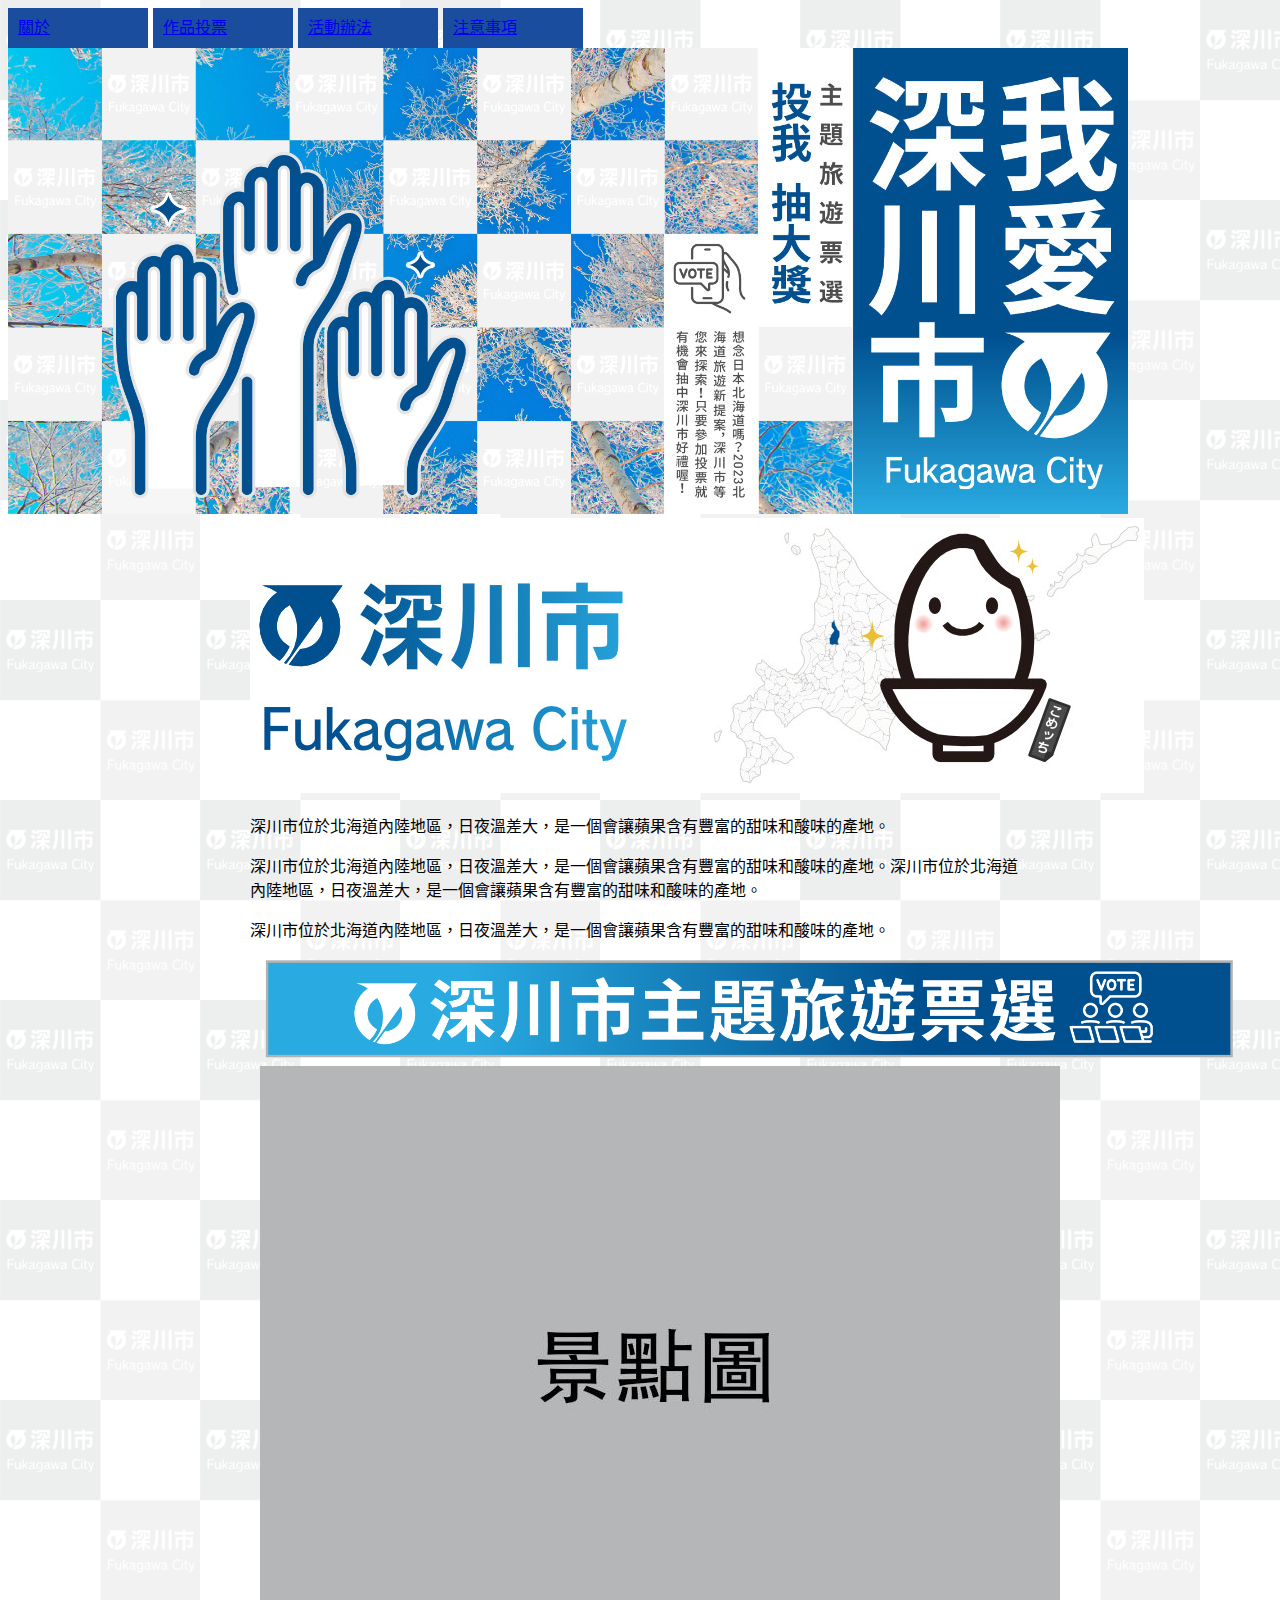
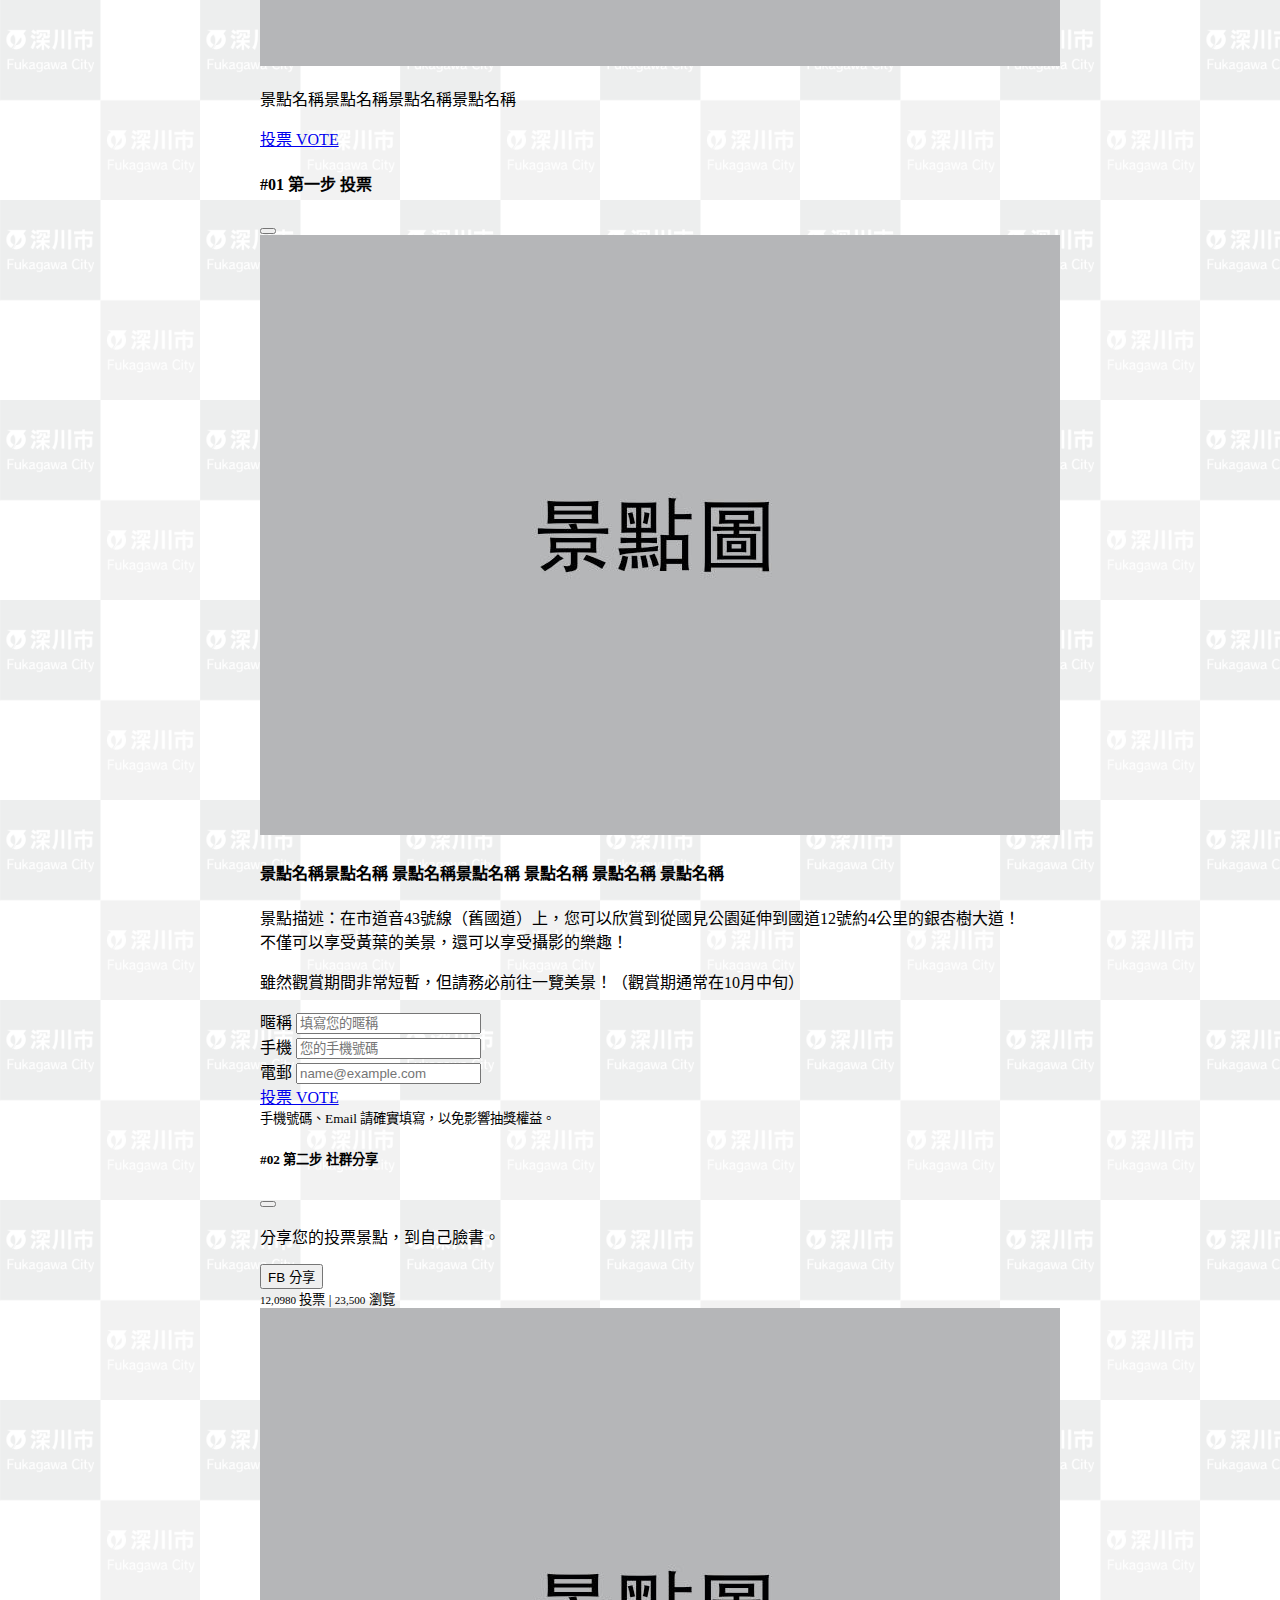
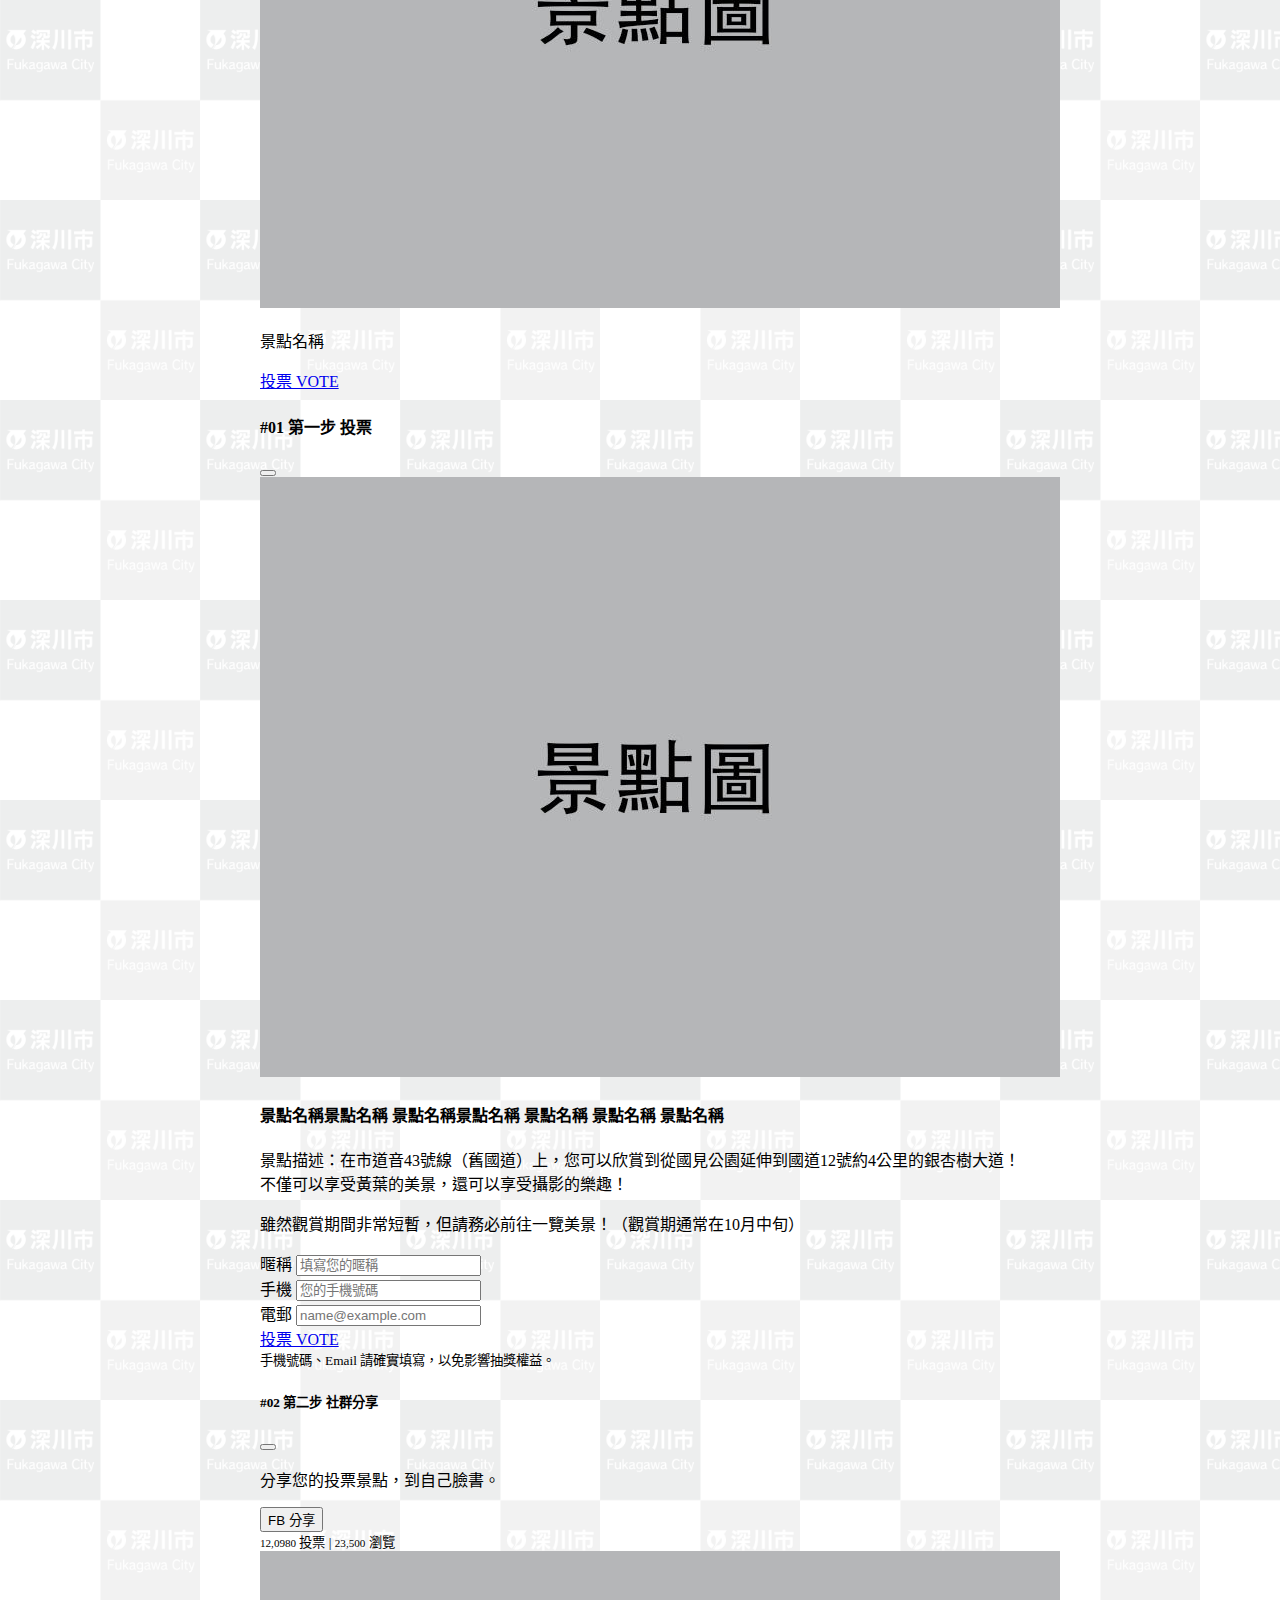
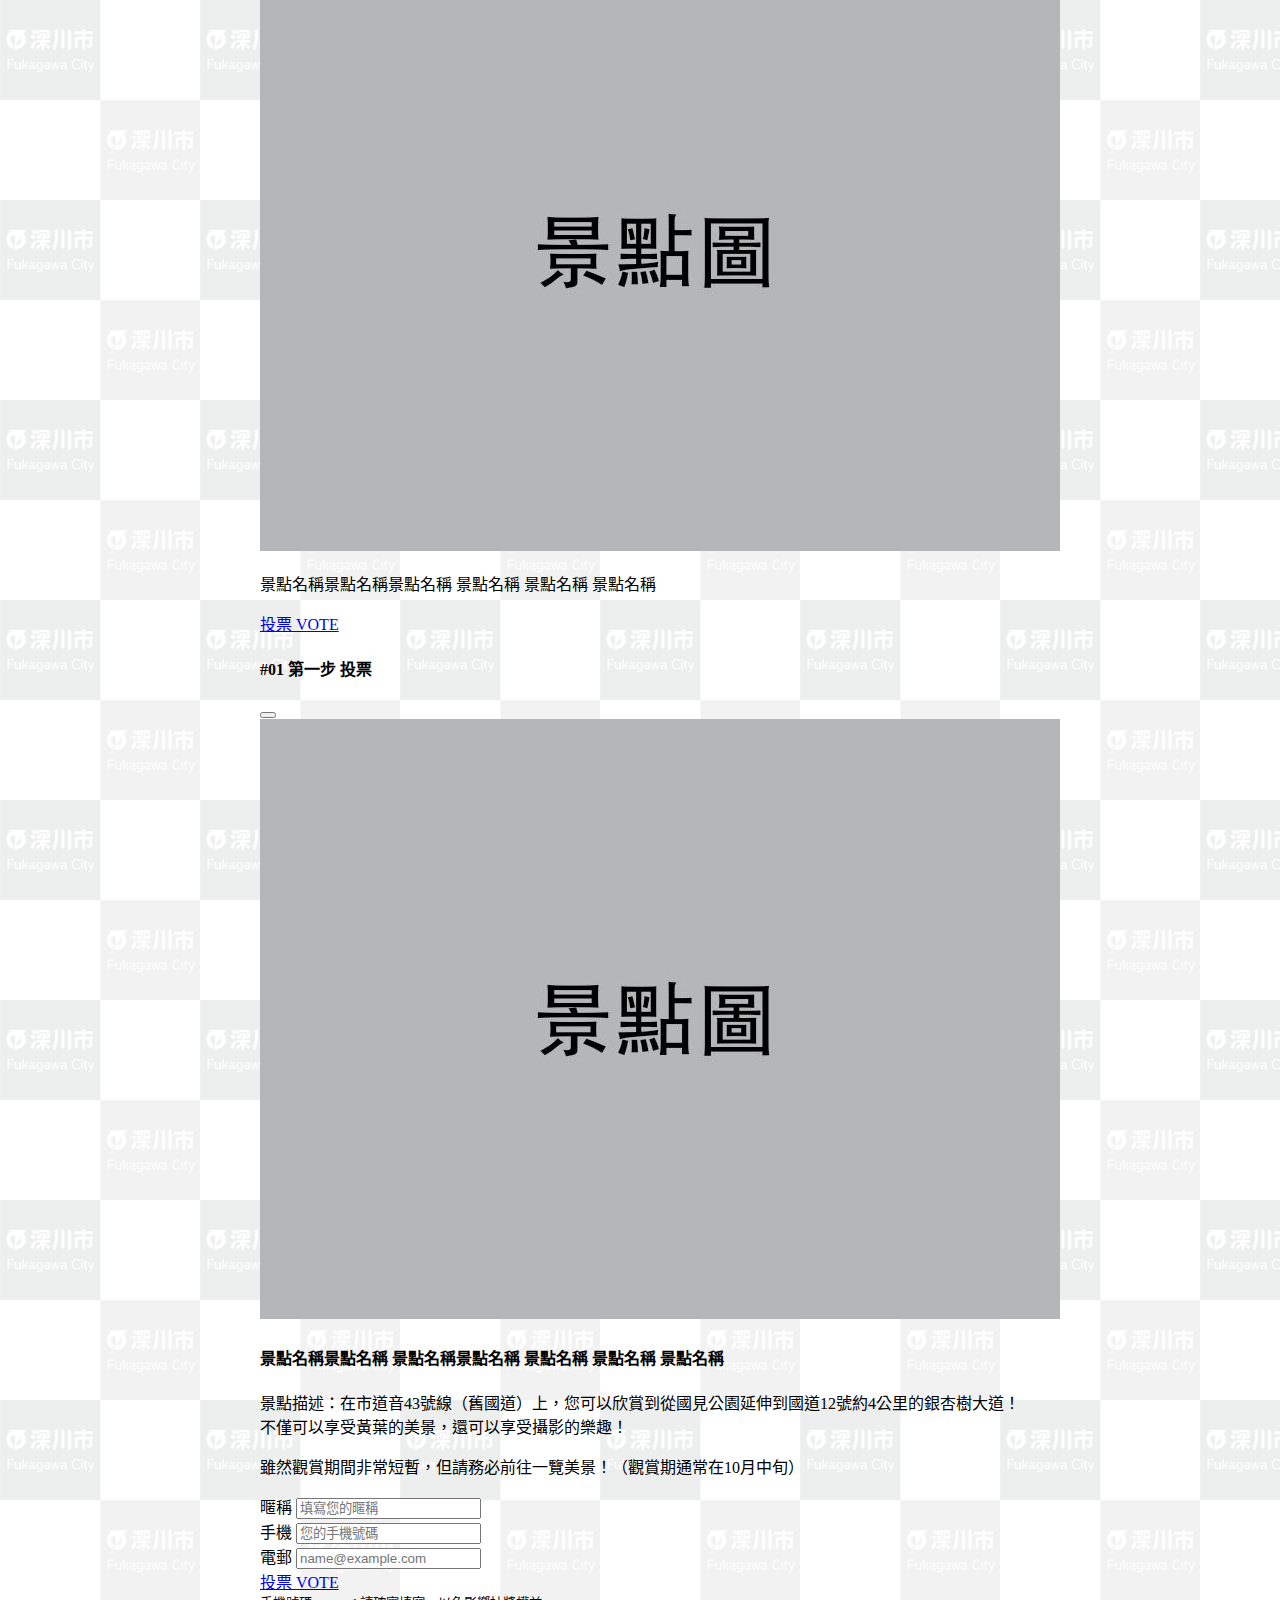
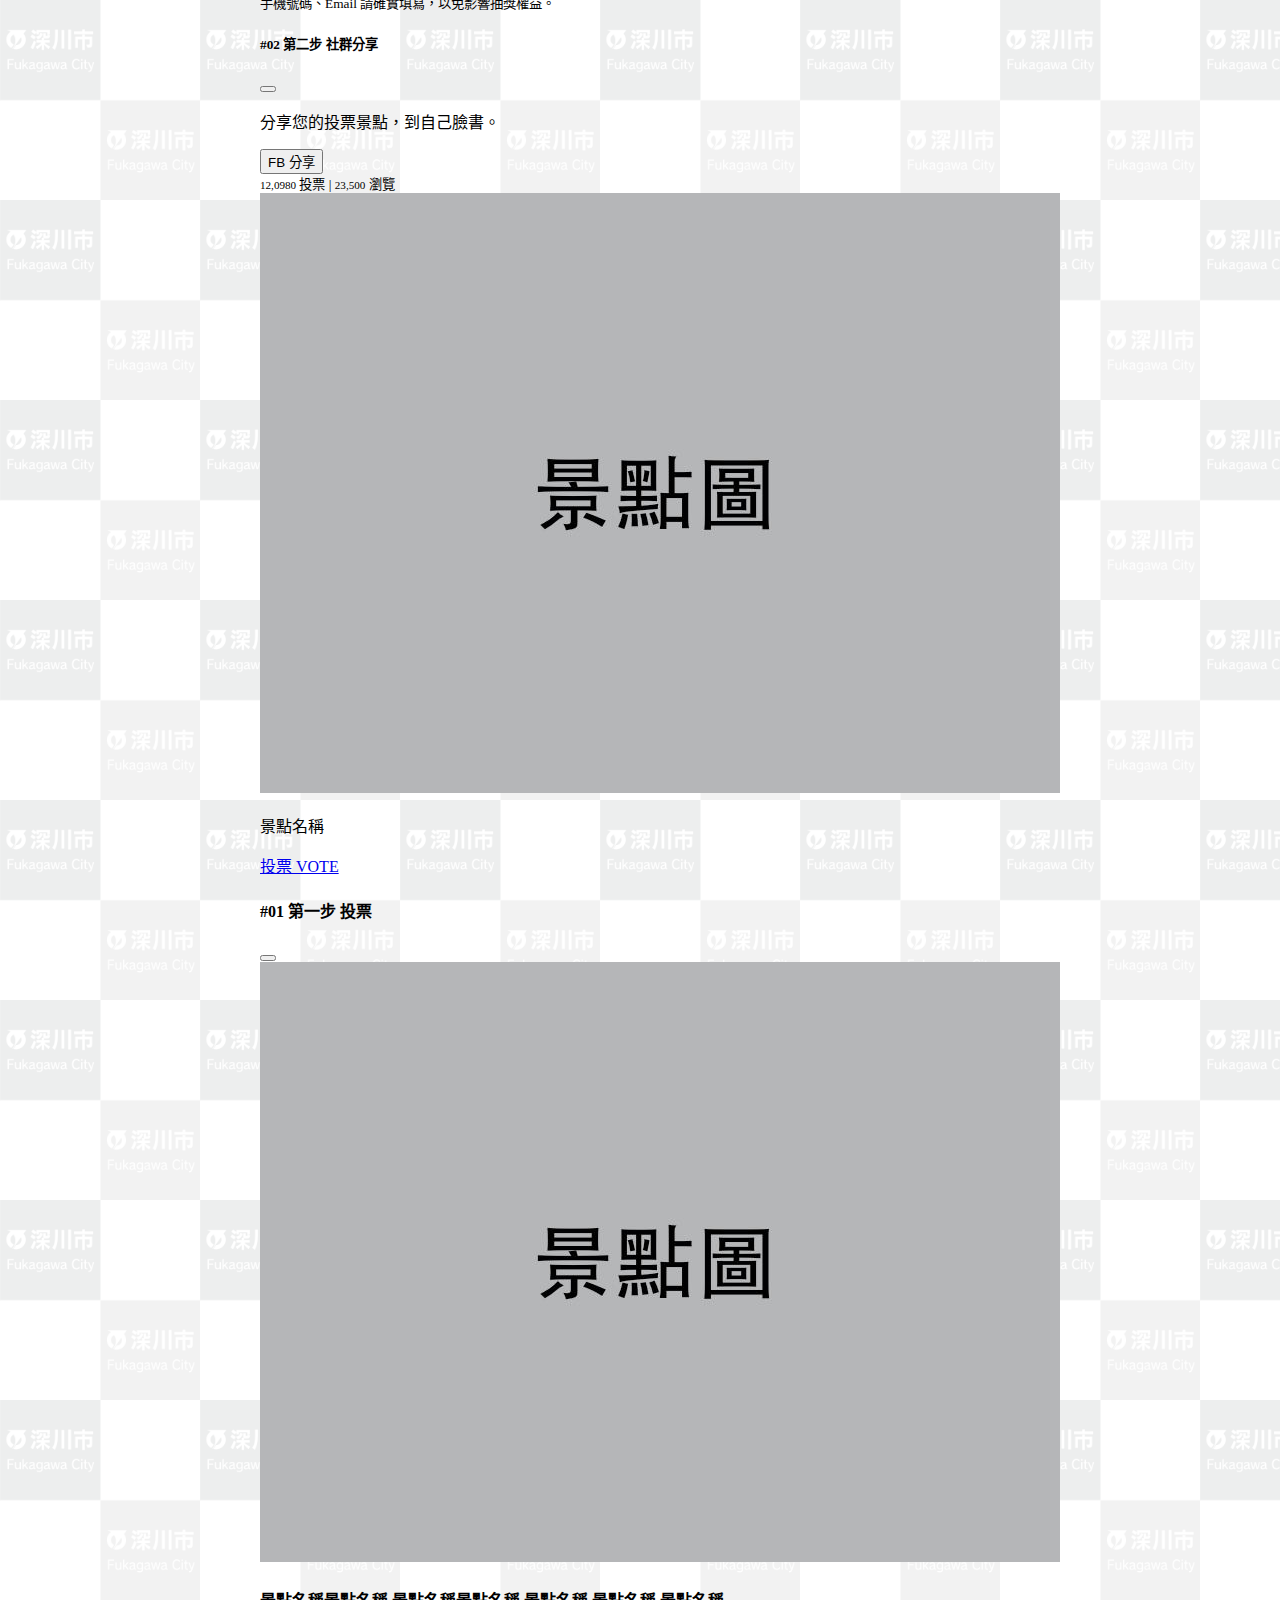
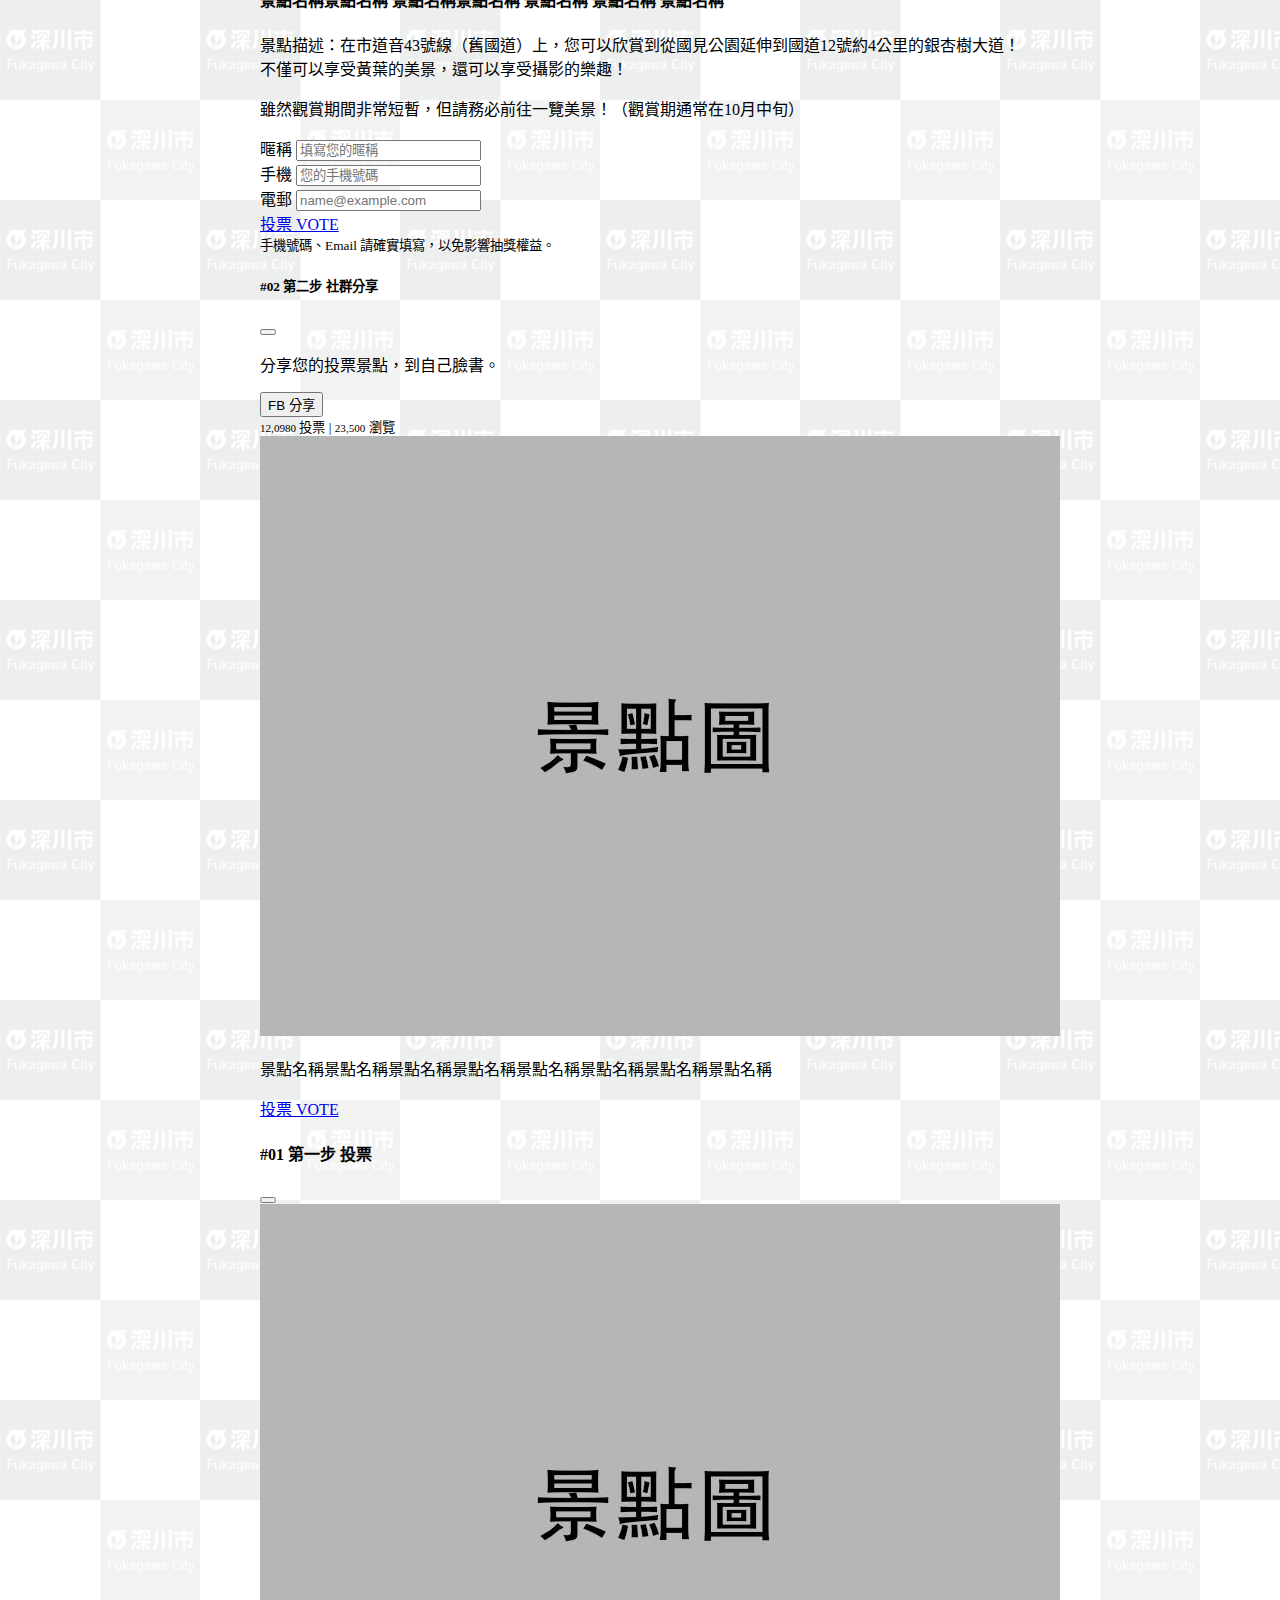
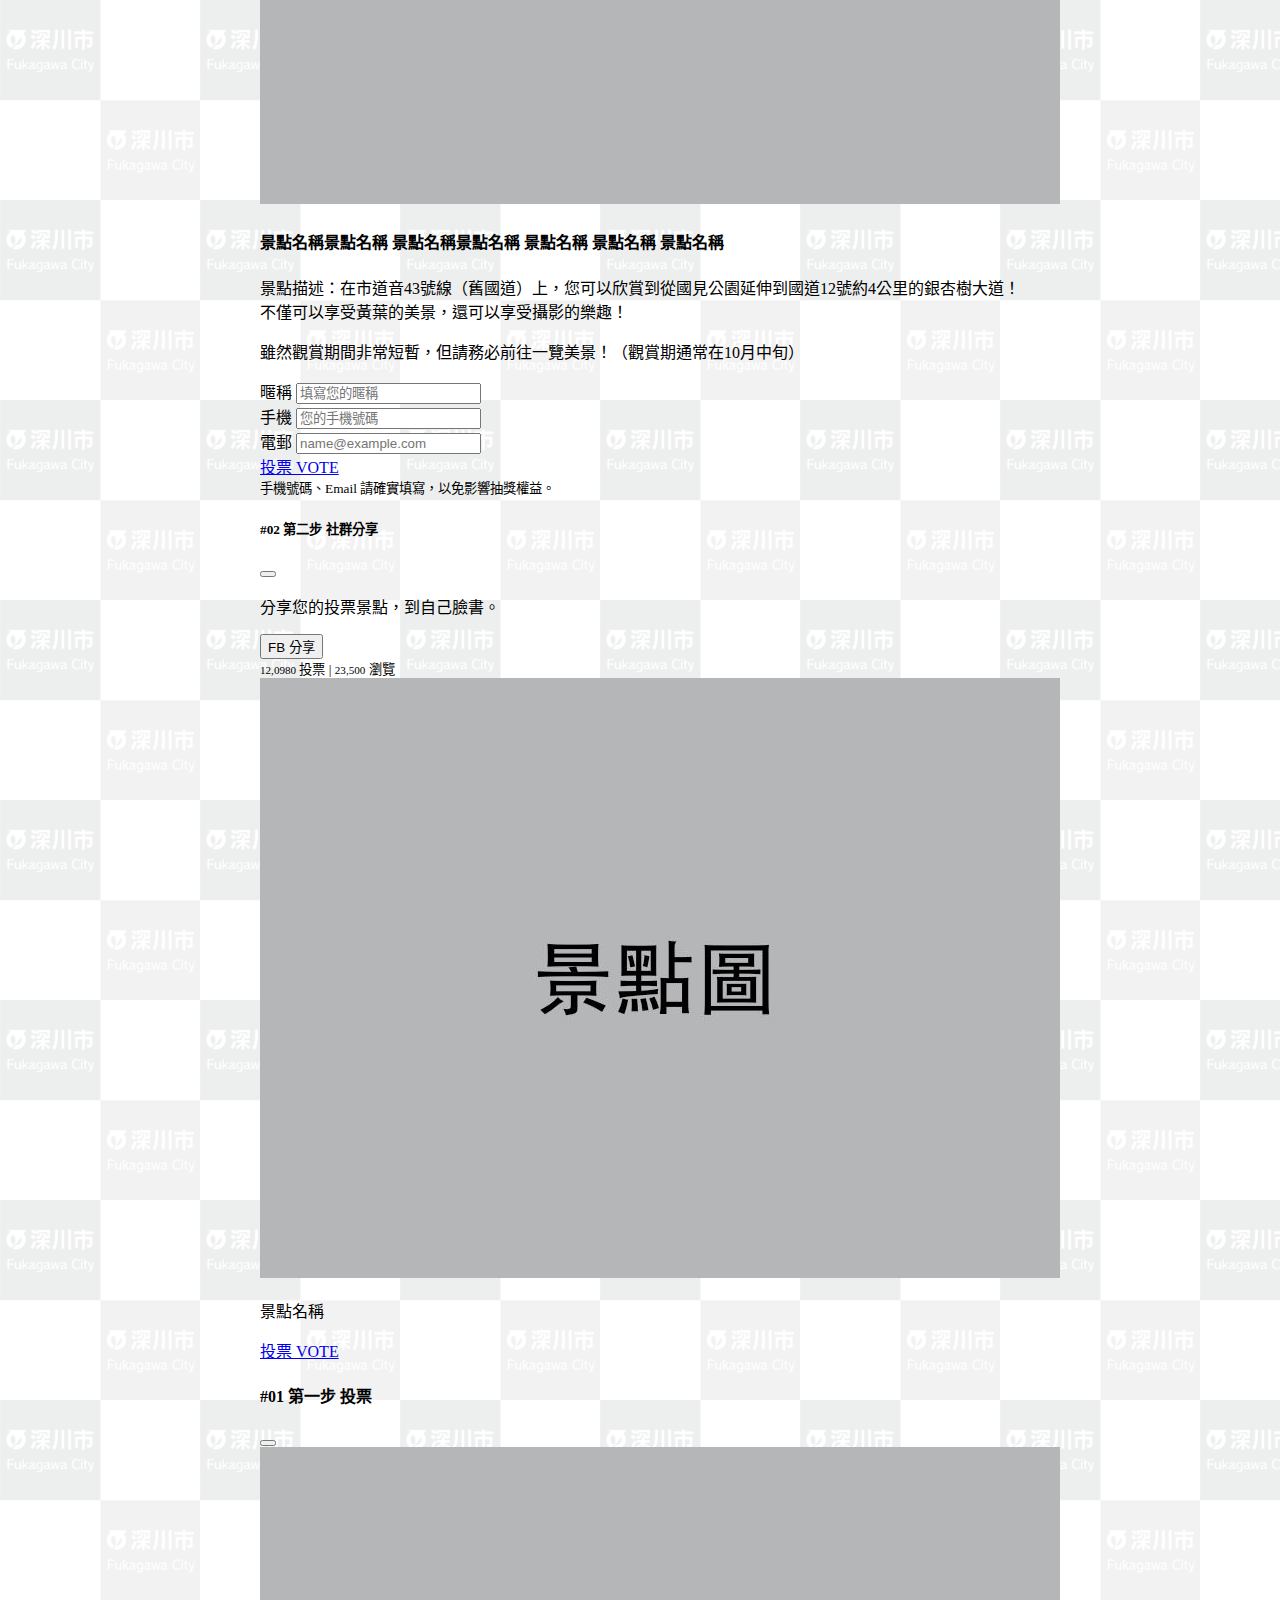
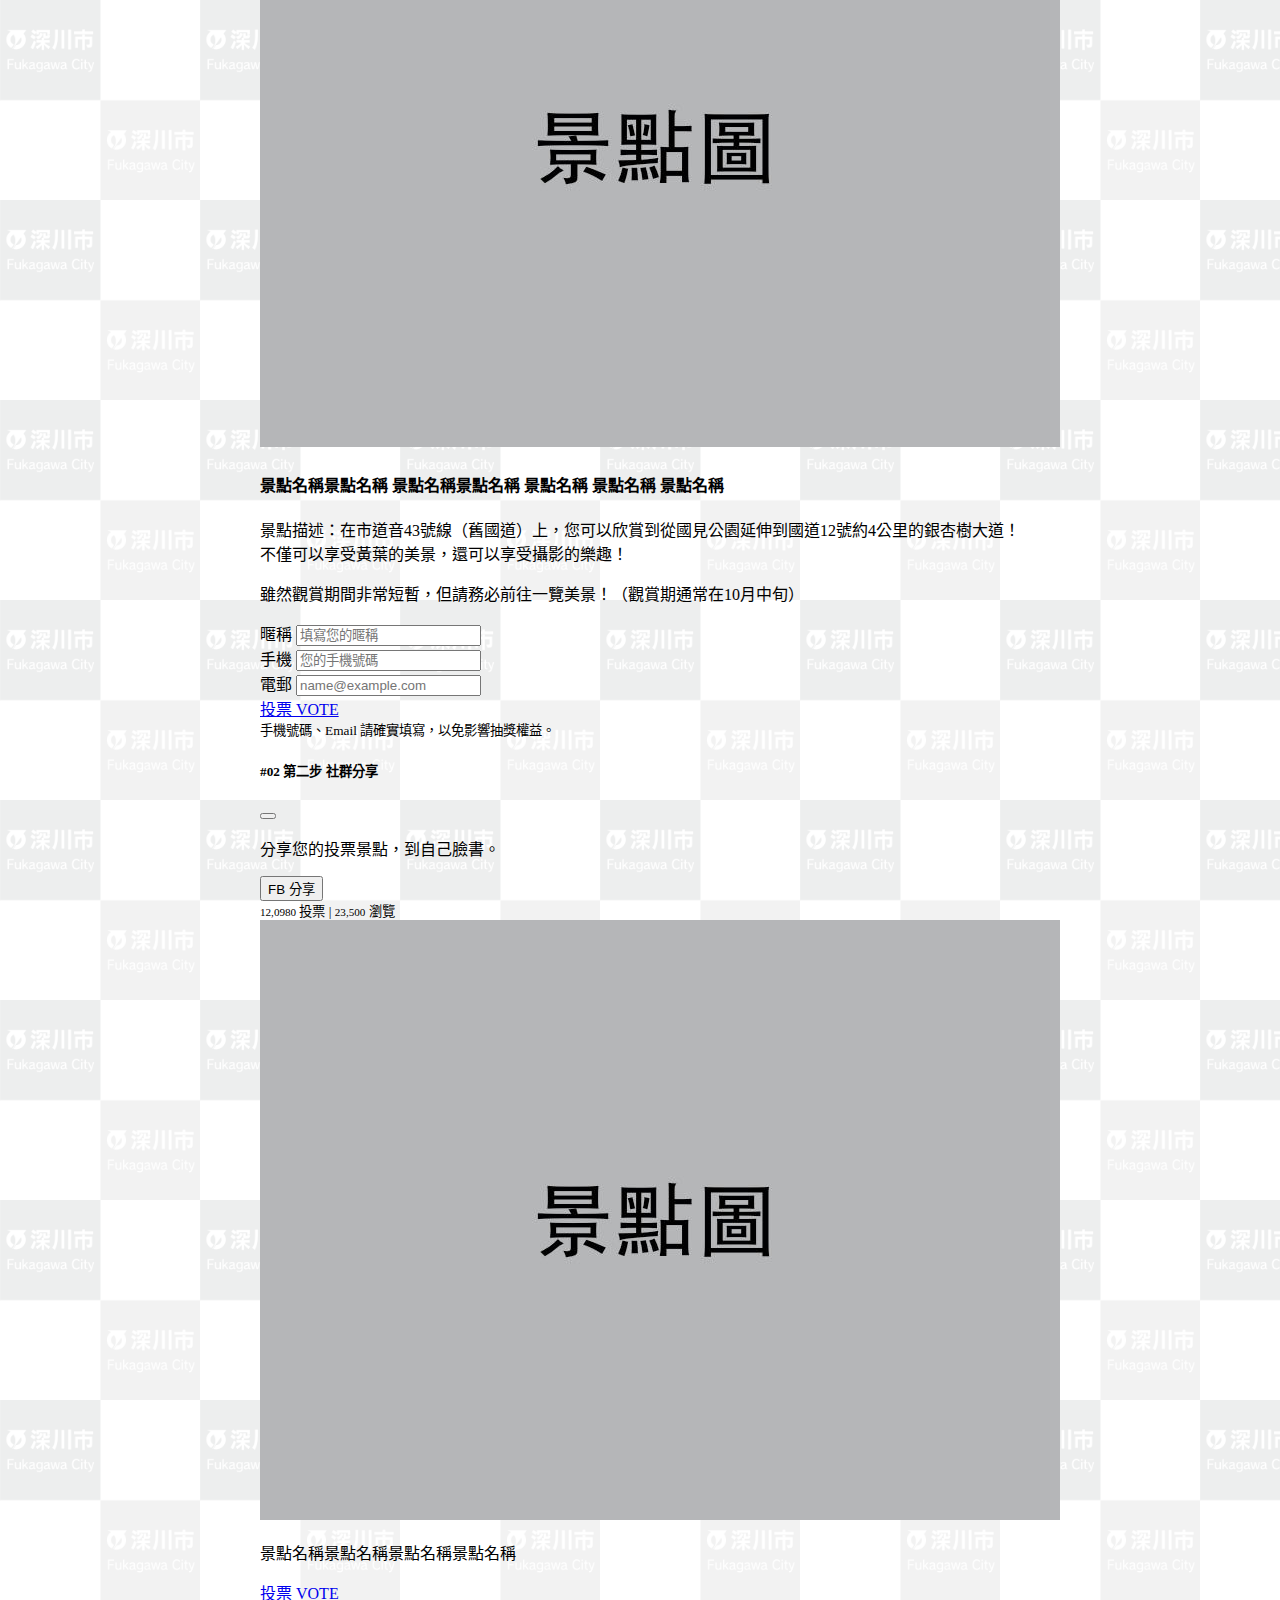
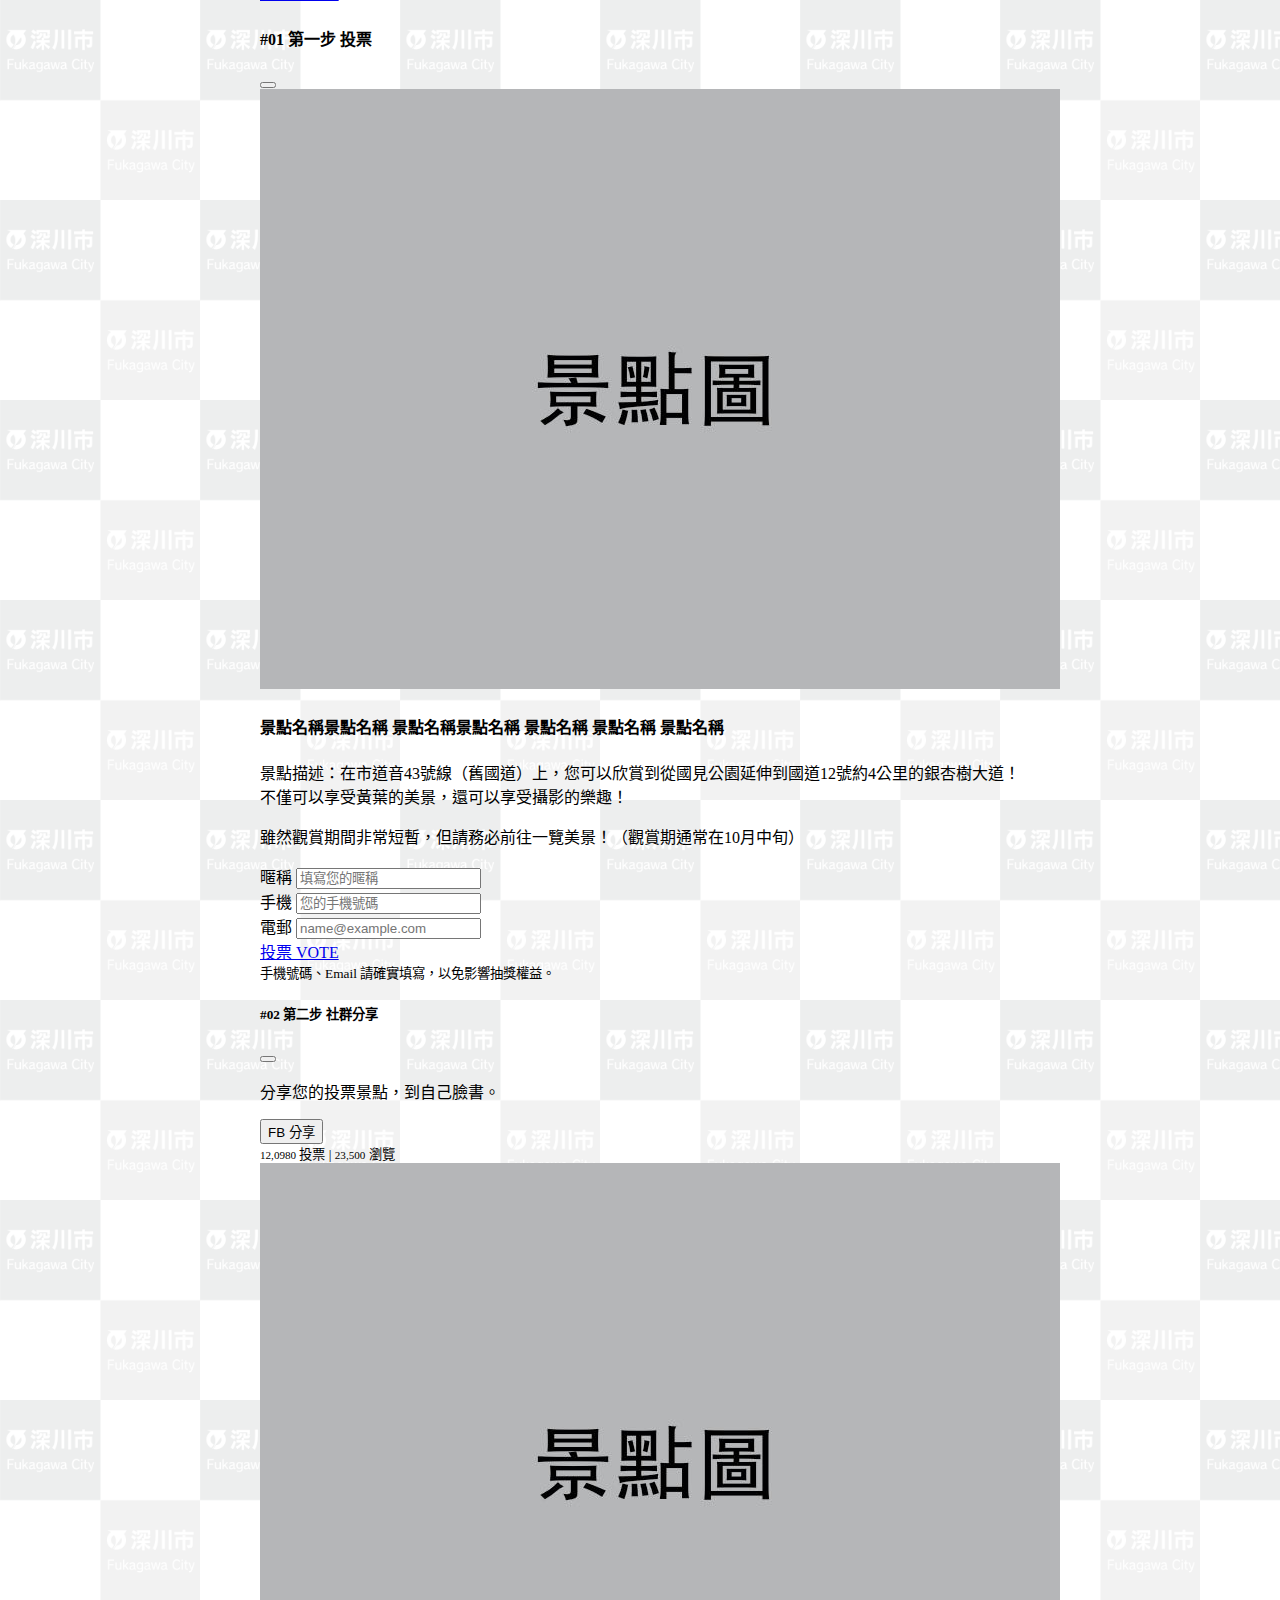
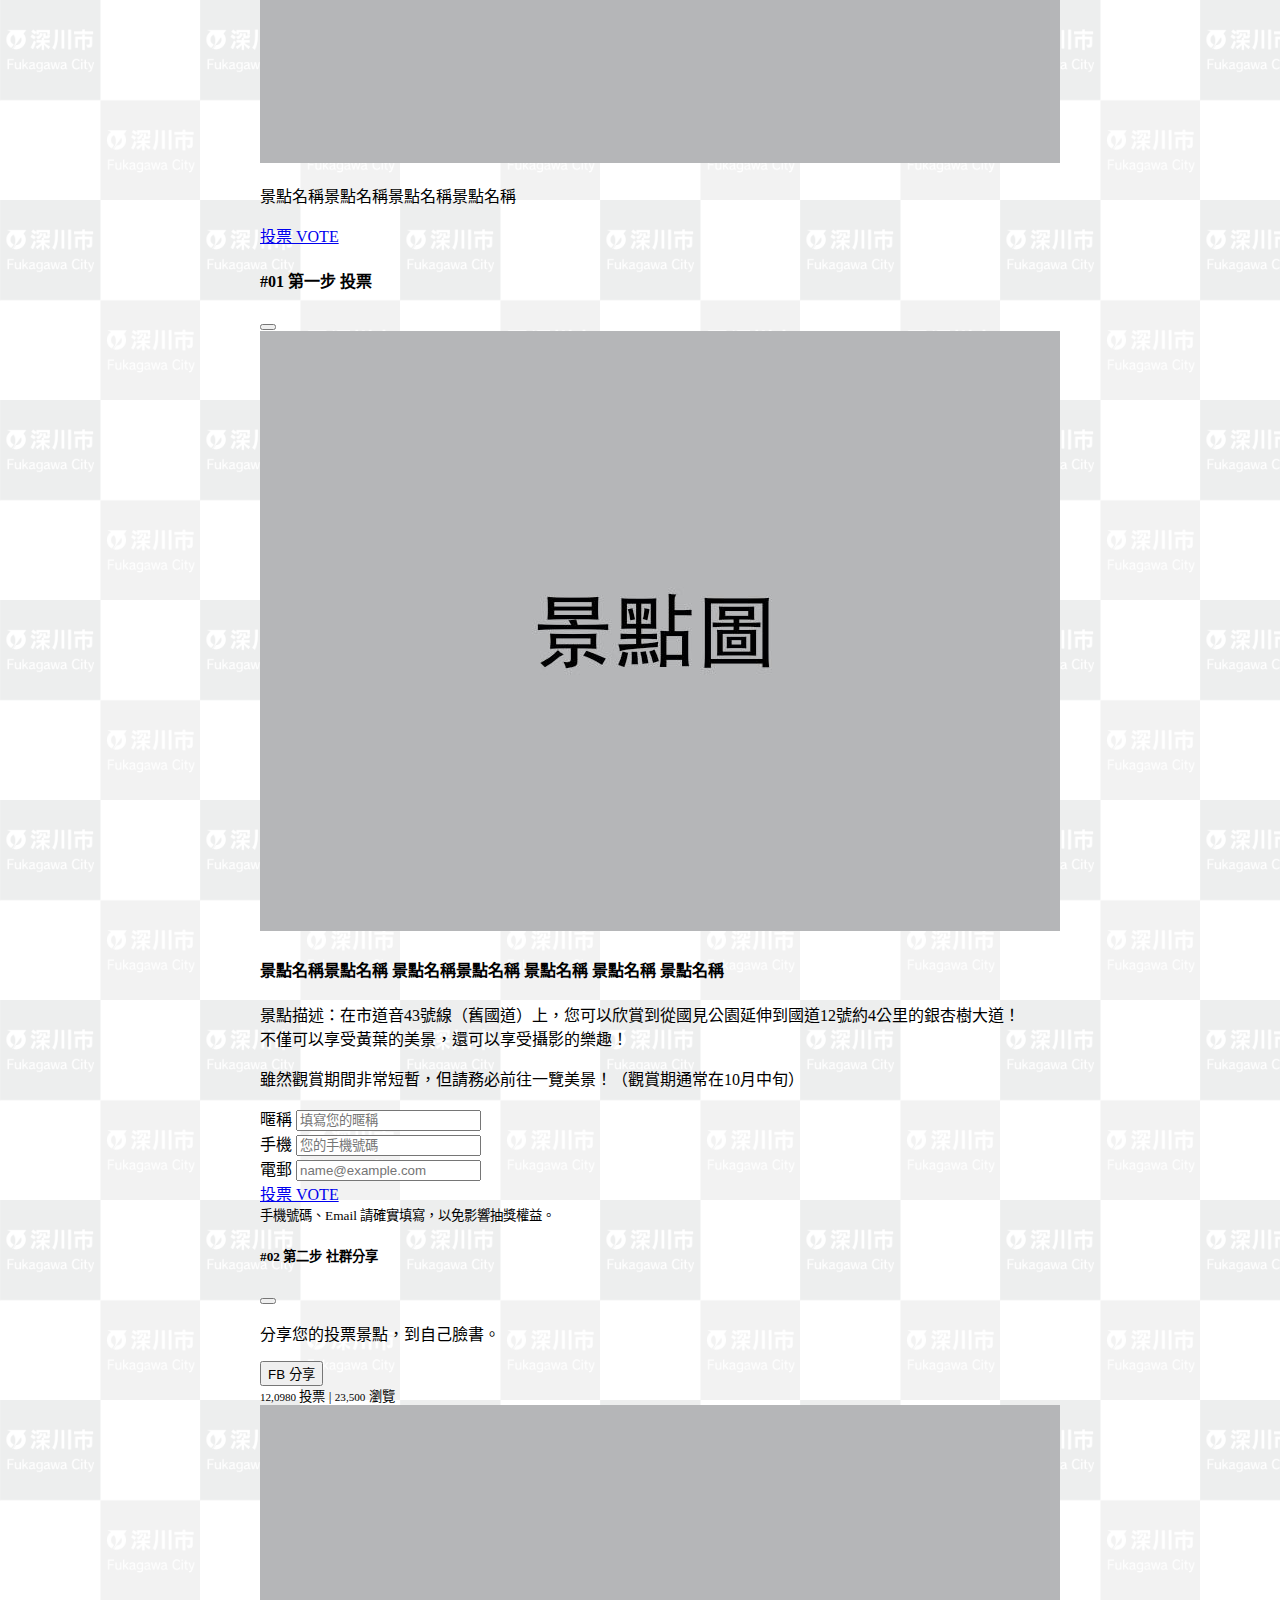
<file: index.html>
<!DOCTYPE html>
<html lang="zh-TW">
<head>
  <meta charset="utf-8" />
  <title></title>  
  <meta name="viewport" content="width=device-width, initial-scale=1">
  <meta content="" name="description" />
  <meta content="webdev.taipei" name="James Lai" />
  <meta property="og:title" content="" />
  <meta property="og:image" content="https://webdev.taipei/fukagawavote/images/fukagawa-social-image.jpg" />
  <meta property="og:description" content="" />
  <meta property="og:url" content="https://webdev.taipei/fukagawavote/" />
  <meta property="og:image:width" content="1200" />
  <meta property="og:image:height" content="627" />
  <!-- TYPE BELOW IS PROBABLY: 'website' or 'article' or look on https://ogp.me/#types -->
  <meta property="og:type" content="website" />
  <!-- App favicon -->
  <link rel="shortcut icon" href="images/logo-w-favicon.svg">
  <meta name="theme-color" content="#000000">
  
  <link href="https://cdn.jsdelivr.net/npm/bootstrap@5.3.1/dist/css/bootstrap.min.css" rel="stylesheet" integrity="sha384-4bw+/aepP/YC94hEpVNVgiZdgIC5+VKNBQNGCHeKRQN+PtmoHDEXuppvnDJzQIu9" crossorigin="anonymous">

  <!-- third party css end -->
  <link href="css/custome.css" rel="stylesheet" type="text/css" />

  <!-- Google tag (gtag.js) -->
  <script async src="https://www.googletagmanager.com/gtag/js?id=329266982"></script>
  <script>
    window.dataLayer = window.dataLayer || [];
    function gtag(){window.dataLayer.push(arguments);}
    gtag('js', new Date());

    gtag('config', '329266982');
  </script>
</head>

<body class="">
    <!-- wrapper -->
    <div class="">
        <!-- Top Menu -->
        <div class="container-fluid  pt-2 mt-5">
          <header class="container p-1">
              <div class="row p-0">
                <div class="col p-0">
                  <a href="#contact" class="text-light text-decoration-none top-menu text-center">關於</a>
                  <a href="#contact" class="text-light text-decoration-none top-menu text-center">作品投票</a>
                  <a href="#contact" class="text-light text-decoration-none top-menu text-center">活動辦法</a>
                  <a href="#contact" class="text-light text-decoration-none top-menu text-center">注意事項</a>
                </div>
              </div>
          </header>
        </div>
        <!-- Banner -->
        <div class="container-fluid p-0 ">
            <div class="h-100 head-img rounded-3 mb-3 align-items-center" >         
              <div class="col-md-12 text-center">
                <img src="images/banner.jpg"  class="img-fluid" />
              </div>
            </div>
        </div>

        <div class=" border border-4 bg-white wrapbody" >
          <!-- Intro -->
          <div class="border border-2 bg-white m-3" >
            <div class="row p-3">
              <div class="col">
                  <img src="images/intro-banner.jpg"  class="img-fluid" />
                  <p class="pt-2">深川市位於北海道內陸地區，日夜溫差大，是一個會讓蘋果含有豐富的甜味和酸味的產地。</p>
                  <p class="">深川市位於北海道內陸地區，日夜溫差大，是一個會讓蘋果含有豐富的甜味和酸味的產地。深川市位於北海道內陸地區，日夜溫差大，是一個會讓蘋果含有豐富的甜味和酸味的產地。</p>
                  <p class="">深川市位於北海道內陸地區，日夜溫差大，是一個會讓蘋果含有豐富的甜味和酸味的產地。</p>
      
              </div>
            </div>
          </div>

          <!-- 投票 vote -->
          <div class="mt-5 mb-5">
            <div class="row">
              <div class="col">
                  <img src="images/Title-旅遊投票.png"  class="img-fluid" />
                  <!-- vote-box START-->
                  <div class="vote-box">
                    <div class="border border-2 bg-white p-3">
                      <!-- 景點 container STAET-->
                      <div class="container py-2">
                        <!-- row -->
                        <div class="row row-cols-1 row-cols-sm-1 row-cols-md-3 g-3">
                          <!-- col -->
                          <div class="col p-2 d-flex align-items-stretch">
                            <!-- card -->
                            <div class="card shadow-sm">
                              <!--景點圖 -->
                              <img src="images/viewpoint.jpg"  class="img-fluid" />
                              <!-- 投票內容 -->
                              <div class="card-body">
                                <!-- 景點名稱 -->
                                <p class="card-title text-primary">景點名稱景點名稱景點名稱景點名稱</p>
                              </div>
                              <div class="card-footer bg-white border-0">
                                <div class="d-flex align-items-center">
                                  <div class="d-grid gap-2 col-12 mx-auto mb-3">
                                    <!-- Button to Open the Modal -->
                                    <a class="btn btn-danger" data-bs-toggle="modal" href="#myModal1" role="button">投票 VOTE</a>
                                    
                                    <!-- Modal 1-->
                                    <div class="modal fade" id="myModal1" data-bs-backdrop="static" data-bs-keyboard="false" tabindex="-1" aria-labelledby="staticBackdropLabel" aria-hidden="true">
                                      <div class="modal-dialog modal-dialog-centered">
                                        <!-- Modal content-->
                                        <div class="modal-content">
                                          <div class="modal-header">
                                            <h4 class="modal-title">#01 第一步 投票</h4>
                                            <button type="button" class="btn-close" data-bs-dismiss="modal" aria-label="Close"></button>
                                          </div>
                                          <div class="modal-body p-3">
                                            <!--景點圖 -->
                                            <img src="images/viewpoint.jpg"  class="img-fluid p-3" />
                                            <div class="px-3">
                                              <!--景點描述 -->
                                              <h4 class="text-primary">景點名稱景點名稱 景點名稱景點名稱 景點名稱 景點名稱 景點名稱</h4>
                                              <p>景點描述：在市道音43號線（舊國道）上，您可以欣賞到從國見公園延伸到國道12號約4公里的銀杏樹大道！不僅可以享受黃葉的美景，還可以享受攝影的樂趣！</p>
                                              <p>雖然觀賞期間非常短暫，但請務必前往一覽美景！（觀賞期通常在10月中旬）</p>
                                            </div>
                                            
                                            <div class="p-2 input-group">
                                              <span class="input-group-text ">暱稱</span>
                                              <input type="email" class="form-control form-control-lg" id="exampleFormControlInput1" placeholder="填寫您的暱稱">
                                            </div>
                                            <div class="p-2">
                                              <div class="input-group">
                                                <span class="input-group-text">手機</span>
                                                <input type="email" class="form-control form-control-lg" id="exampleFormControlInput2" placeholder="您的手機號碼">
                                              </div>
                                              
                                            </div>
                                            <div class="p-2">
                                              <div class="input-group">
                                                <span class="input-group-text">電郵</span>
                                                <input type="email" class="form-control form-control-lg" id="exampleFormControlInput3" placeholder="name@example.com">
                                              </div>
                                            </div>
                                            <div class="d-grid gap-2 col-6 mx-auto py-5">
                                              <a class="btn btn-danger btn-lg" data-bs-toggle="modal" href="#myModal2" role="button">投票 VOTE</a>
                                            </div>
                                            
                                          </div>
                                          <div class="modal-footer mx-auto pb-5 mb-5">
                                            <small>手機號碼、Email 請確實填寫，以免影響抽獎權益。</small>
                                            
                                          </div>
                                        </div>
                                      </div>
                                    </div>

                                    <!-- Modal 2-->
                                    <div class="modal fade" id="myModal2" data-bs-backdrop="static" data-bs-keyboard="false" tabindex="-1" aria-labelledby="staticBackdropLabel2" aria-hidden="true">
                                      <div class="modal-dialog modal-dialog-centered">
                                        <div class="modal-content">
                                          <div class="modal-header">
                                            <h5 class="modal-title" id="exampleModalToggleLabel2">#02 第二步 社群分享</h5>
                                            <button type="button" class="btn-close" data-bs-dismiss="modal" aria-label="Close"></button>
                                          </div>
                                          <div class="modal-body pb-5 text-center">
                                            <p>分享您的投票景點，到自己臉書。</p>
                                            <div class="d-grid gap-2 col-6 mx-auto">
                                              <button class="btn btn-primary btn-lg" type="button">FB 分享</button>
                                            </div>
                                          </div>
                                          
                                        </div>
                                      </div>
                                    </div>

                                  </div>
                                </div>
                                <!--START 投票計次 -->
                                <small class="text-muted">
                                  <small>12,0980</small> 投票 | 
                                  <small>23,500</small> 瀏覽
                                </small>
                                <!--END 投票計次 -->
                              </div>
                            </div>
                          </div>
                          <!-- col -->
                          <div class="col p-2 d-flex align-items-stretch">
                            <!-- card -->
                            <div class="card shadow-sm">
                              <!--景點圖 -->
                              <img src="images/viewpoint.jpg"  class="img-fluid" />
                              <!-- 投票內容 -->
                              <div class="card-body">
                                <!-- 景點名稱 -->
                                <p class="card-title text-primary">景點名稱</p>
                              </div>
                              <div class="card-footer bg-white border-0">
                                <div class="d-flex align-items-center">
                                  <div class="d-grid gap-2 col-12 mx-auto mb-3">
                                    <!-- Button to Open the Modal -->
                                    <a class="btn btn-danger" data-bs-toggle="modal" href="#myModal1" role="button">投票 VOTE</a>
                                    
                                    <!-- Modal 1-->
                                    <div class="modal fade" id="myModal1" data-bs-backdrop="static" data-bs-keyboard="false" tabindex="-1" aria-labelledby="staticBackdropLabel" aria-hidden="true">
                                      <div class="modal-dialog modal-dialog-centered">
                                        <!-- Modal content-->
                                        <div class="modal-content">
                                          <div class="modal-header">
                                            <h4 class="modal-title">#01 第一步 投票</h4>
                                            <button type="button" class="btn-close" data-bs-dismiss="modal" aria-label="Close"></button>
                                          </div>
                                          <div class="modal-body p-3">
                                            <!--景點圖 -->
                                            <img src="images/viewpoint.jpg"  class="img-fluid p-3" />
                                            <div class="px-3">
                                              <!--景點描述 -->
                                              <h4 class="text-primary">景點名稱景點名稱 景點名稱景點名稱 景點名稱 景點名稱 景點名稱</h4>
                                              <p>景點描述：在市道音43號線（舊國道）上，您可以欣賞到從國見公園延伸到國道12號約4公里的銀杏樹大道！不僅可以享受黃葉的美景，還可以享受攝影的樂趣！</p>
                                              <p>雖然觀賞期間非常短暫，但請務必前往一覽美景！（觀賞期通常在10月中旬）</p>
                                            </div>
                                            
                                            <div class="p-2 input-group">
                                              <span class="input-group-text ">暱稱</span>
                                              <input type="email" class="form-control form-control-lg" id="exampleFormControlInput1" placeholder="填寫您的暱稱">
                                            </div>
                                            <div class="p-2">
                                              <div class="input-group">
                                                <span class="input-group-text">手機</span>
                                                <input type="email" class="form-control form-control-lg" id="exampleFormControlInput2" placeholder="您的手機號碼">
                                              </div>
                                              
                                            </div>
                                            <div class="p-2">
                                              <div class="input-group">
                                                <span class="input-group-text">電郵</span>
                                                <input type="email" class="form-control form-control-lg" id="exampleFormControlInput3" placeholder="name@example.com">
                                              </div>
                                            </div>
                                            <div class="d-grid gap-2 col-6 mx-auto py-5">
                                              <a class="btn btn-danger btn-lg" data-bs-toggle="modal" href="#myModal2" role="button">投票 VOTE</a>
                                            </div>
                                            
                                          </div>
                                          <div class="modal-footer mx-auto pb-5 mb-5">
                                            <small>手機號碼、Email 請確實填寫，以免影響抽獎權益。</small>
                                            
                                          </div>
                                        </div>
                                      </div>
                                    </div>

                                    <!-- Modal 2-->
                                    <div class="modal fade" id="myModal2" data-bs-backdrop="static" data-bs-keyboard="false" tabindex="-1" aria-labelledby="staticBackdropLabel2" aria-hidden="true">
                                      <div class="modal-dialog modal-dialog-centered">
                                        <div class="modal-content">
                                          <div class="modal-header">
                                            <h5 class="modal-title" id="exampleModalToggleLabel2">#02 第二步 社群分享</h5>
                                            <button type="button" class="btn-close" data-bs-dismiss="modal" aria-label="Close"></button>
                                          </div>
                                          <div class="modal-body pb-5 text-center">
                                            <p>分享您的投票景點，到自己臉書。</p>
                                            <div class="d-grid gap-2 col-6 mx-auto">
                                              <button class="btn btn-primary btn-lg" type="button">FB 分享</button>
                                            </div>
                                          </div>
                                          
                                        </div>
                                      </div>
                                    </div>

                                  </div>
                                </div>
                                <!--START 投票計次 -->
                                <small class="text-muted">
                                  <small>12,0980</small> 投票 | 
                                  <small>23,500</small> 瀏覽
                                </small>
                                <!--END 投票計次 -->
                              </div>
                            </div>
                          </div>
                          <!-- col -->
                          <div class="col p-2 d-flex align-items-stretch">
                            <!-- card -->
                            <div class="card shadow-sm">
                              <!--景點圖 -->
                              <img src="images/viewpoint.jpg"  class="img-fluid" />
                              <!-- 投票內容 -->
                              <div class="card-body">
                                <!-- 景點名稱 -->
                                <p class="card-title text-primary">景點名稱景點名稱景點名稱 景點名稱 景點名稱 景點名稱</p>
                              </div>
                              <div class="card-footer bg-white border-0">
                                <div class="d-flex align-items-center">
                                  <div class="d-grid gap-2 col-12 mx-auto mb-3">
                                    <!-- Button to Open the Modal -->
                                    <a class="btn btn-danger" data-bs-toggle="modal" href="#myModal1" role="button">投票 VOTE</a>
                                    
                                    <!-- Modal 1-->
                                    <div class="modal fade" id="myModal1" data-bs-backdrop="static" data-bs-keyboard="false" tabindex="-1" aria-labelledby="staticBackdropLabel" aria-hidden="true">
                                      <div class="modal-dialog modal-dialog-centered">
                                        <!-- Modal content-->
                                        <div class="modal-content">
                                          <div class="modal-header">
                                            <h4 class="modal-title">#01 第一步 投票</h4>
                                            <button type="button" class="btn-close" data-bs-dismiss="modal" aria-label="Close"></button>
                                          </div>
                                          <div class="modal-body p-3">
                                            <!--景點圖 -->
                                            <img src="images/viewpoint.jpg"  class="img-fluid p-3" />
                                            <div class="px-3">
                                              <!--景點描述 -->
                                              <h4 class="text-primary">景點名稱景點名稱 景點名稱景點名稱 景點名稱 景點名稱 景點名稱</h4>
                                              <p>景點描述：在市道音43號線（舊國道）上，您可以欣賞到從國見公園延伸到國道12號約4公里的銀杏樹大道！不僅可以享受黃葉的美景，還可以享受攝影的樂趣！</p>
                                              <p>雖然觀賞期間非常短暫，但請務必前往一覽美景！（觀賞期通常在10月中旬）</p>
                                            </div>
                                            
                                            <div class="p-2 input-group">
                                              <span class="input-group-text ">暱稱</span>
                                              <input type="email" class="form-control form-control-lg" id="exampleFormControlInput1" placeholder="填寫您的暱稱">
                                            </div>
                                            <div class="p-2">
                                              <div class="input-group">
                                                <span class="input-group-text">手機</span>
                                                <input type="email" class="form-control form-control-lg" id="exampleFormControlInput2" placeholder="您的手機號碼">
                                              </div>
                                              
                                            </div>
                                            <div class="p-2">
                                              <div class="input-group">
                                                <span class="input-group-text">電郵</span>
                                                <input type="email" class="form-control form-control-lg" id="exampleFormControlInput3" placeholder="name@example.com">
                                              </div>
                                            </div>
                                            <div class="d-grid gap-2 col-6 mx-auto py-5">
                                              <a class="btn btn-danger btn-lg" data-bs-toggle="modal" href="#myModal2" role="button">投票 VOTE</a>
                                            </div>
                                            
                                          </div>
                                          <div class="modal-footer mx-auto pb-5 mb-5">
                                            <small>手機號碼、Email 請確實填寫，以免影響抽獎權益。</small>
                                            
                                          </div>
                                        </div>
                                      </div>
                                    </div>

                                    <!-- Modal 2-->
                                    <div class="modal fade" id="myModal2" data-bs-backdrop="static" data-bs-keyboard="false" tabindex="-1" aria-labelledby="staticBackdropLabel2" aria-hidden="true">
                                      <div class="modal-dialog modal-dialog-centered">
                                        <div class="modal-content">
                                          <div class="modal-header">
                                            <h5 class="modal-title" id="exampleModalToggleLabel2">#02 第二步 社群分享</h5>
                                            <button type="button" class="btn-close" data-bs-dismiss="modal" aria-label="Close"></button>
                                          </div>
                                          <div class="modal-body pb-5 text-center">
                                            <p>分享您的投票景點，到自己臉書。</p>
                                            <div class="d-grid gap-2 col-6 mx-auto">
                                              <button class="btn btn-primary btn-lg" type="button">FB 分享</button>
                                            </div>
                                          </div>
                                          
                                        </div>
                                      </div>
                                    </div>

                                  </div>
                                </div>
                                <!--START 投票計次 -->
                                <small class="text-muted">
                                  <small>12,0980</small> 投票 | 
                                  <small>23,500</small> 瀏覽
                                </small>
                                <!--END 投票計次 -->
                              </div>
                            </div>
                          </div>
                        </div>
                        <!-- row -->
                        <div class="row row-cols-1 row-cols-sm-1 row-cols-md-3 g-3">
                          <!-- col -->
                          <div class="col p-2 d-flex align-items-stretch">
                            <!-- card -->
                            <div class="card shadow-sm">
                              <!--景點圖 -->
                              <img src="images/viewpoint.jpg"  class="img-fluid" />
                              <!-- 投票內容 -->
                              <div class="card-body">
                                <!-- 景點名稱 -->
                                <p class="card-title text-primary">景點名稱</p>
                              </div>
                              <div class="card-footer bg-white border-0">
                                <div class="d-flex align-items-center">
                                  <div class="d-grid gap-2 col-12 mx-auto mb-3">
                                    <!-- Button to Open the Modal -->
                                    <a class="btn btn-danger" data-bs-toggle="modal" href="#myModal1" role="button">投票 VOTE</a>
                                    
                                    <!-- Modal 1-->
                                    <div class="modal fade" id="myModal1" data-bs-backdrop="static" data-bs-keyboard="false" tabindex="-1" aria-labelledby="staticBackdropLabel" aria-hidden="true">
                                      <div class="modal-dialog modal-dialog-centered">
                                        <!-- Modal content-->
                                        <div class="modal-content">
                                          <div class="modal-header">
                                            <h4 class="modal-title">#01 第一步 投票</h4>
                                            <button type="button" class="btn-close" data-bs-dismiss="modal" aria-label="Close"></button>
                                          </div>
                                          <div class="modal-body p-3">
                                            <!--景點圖 -->
                                            <img src="images/viewpoint.jpg"  class="img-fluid p-3" />
                                            <div class="px-3">
                                              <!--景點描述 -->
                                              <h4 class="text-primary">景點名稱景點名稱 景點名稱景點名稱 景點名稱 景點名稱 景點名稱</h4>
                                              <p>景點描述：在市道音43號線（舊國道）上，您可以欣賞到從國見公園延伸到國道12號約4公里的銀杏樹大道！不僅可以享受黃葉的美景，還可以享受攝影的樂趣！</p>
                                              <p>雖然觀賞期間非常短暫，但請務必前往一覽美景！（觀賞期通常在10月中旬）</p>
                                            </div>
                                            
                                            <div class="p-2 input-group">
                                              <span class="input-group-text ">暱稱</span>
                                              <input type="email" class="form-control form-control-lg" id="exampleFormControlInput1" placeholder="填寫您的暱稱">
                                            </div>
                                            <div class="p-2">
                                              <div class="input-group">
                                                <span class="input-group-text">手機</span>
                                                <input type="email" class="form-control form-control-lg" id="exampleFormControlInput2" placeholder="您的手機號碼">
                                              </div>
                                              
                                            </div>
                                            <div class="p-2">
                                              <div class="input-group">
                                                <span class="input-group-text">電郵</span>
                                                <input type="email" class="form-control form-control-lg" id="exampleFormControlInput3" placeholder="name@example.com">
                                              </div>
                                            </div>
                                            <div class="d-grid gap-2 col-6 mx-auto py-5">
                                              <a class="btn btn-danger btn-lg" data-bs-toggle="modal" href="#myModal2" role="button">投票 VOTE</a>
                                            </div>
                                            
                                          </div>
                                          <div class="modal-footer mx-auto pb-5 mb-5">
                                            <small>手機號碼、Email 請確實填寫，以免影響抽獎權益。</small>
                                            
                                          </div>
                                        </div>
                                      </div>
                                    </div>

                                    <!-- Modal 2-->
                                    <div class="modal fade" id="myModal2" data-bs-backdrop="static" data-bs-keyboard="false" tabindex="-1" aria-labelledby="staticBackdropLabel2" aria-hidden="true">
                                      <div class="modal-dialog modal-dialog-centered">
                                        <div class="modal-content">
                                          <div class="modal-header">
                                            <h5 class="modal-title" id="exampleModalToggleLabel2">#02 第二步 社群分享</h5>
                                            <button type="button" class="btn-close" data-bs-dismiss="modal" aria-label="Close"></button>
                                          </div>
                                          <div class="modal-body pb-5 text-center">
                                            <p>分享您的投票景點，到自己臉書。</p>
                                            <div class="d-grid gap-2 col-6 mx-auto">
                                              <button class="btn btn-primary btn-lg" type="button">FB 分享</button>
                                            </div>
                                          </div>
                                          
                                        </div>
                                      </div>
                                    </div>

                                  </div>
                                </div>
                                <!--START 投票計次 -->
                                <small class="text-muted">
                                  <small>12,0980</small> 投票 | 
                                  <small>23,500</small> 瀏覽
                                </small>
                                <!--END 投票計次 -->
                              </div>
                            </div>
                          </div>
                          <!-- col -->
                          <div class="col p-2 d-flex align-items-stretch">
                            <!-- card -->
                            <div class="card shadow-sm">
                              <!--景點圖 -->
                              <img src="images/viewpoint.jpg"  class="img-fluid" />
                              <!-- 投票內容 -->
                              <div class="card-body">
                                <!-- 景點名稱 -->
                                <p class="card-title text-primary">景點名稱景點名稱景點名稱景點名稱景點名稱景點名稱景點名稱景點名稱</p>
                              </div>
                              <div class="card-footer bg-white border-0">
                                <div class="d-flex align-items-center">
                                  <div class="d-grid gap-2 col-12 mx-auto mb-3">
                                    <!-- Button to Open the Modal -->
                                    <a class="btn btn-danger" data-bs-toggle="modal" href="#myModal1" role="button">投票 VOTE</a>
                                    
                                    <!-- Modal 1-->
                                    <div class="modal fade" id="myModal1" data-bs-backdrop="static" data-bs-keyboard="false" tabindex="-1" aria-labelledby="staticBackdropLabel" aria-hidden="true">
                                      <div class="modal-dialog modal-dialog-centered">
                                        <!-- Modal content-->
                                        <div class="modal-content">
                                          <div class="modal-header">
                                            <h4 class="modal-title">#01 第一步 投票</h4>
                                            <button type="button" class="btn-close" data-bs-dismiss="modal" aria-label="Close"></button>
                                          </div>
                                          <div class="modal-body p-3">
                                            <!--景點圖 -->
                                            <img src="images/viewpoint.jpg"  class="img-fluid p-3" />
                                            <div class="px-3">
                                              <!--景點描述 -->
                                              <h4 class="text-primary">景點名稱景點名稱 景點名稱景點名稱 景點名稱 景點名稱 景點名稱</h4>
                                              <p>景點描述：在市道音43號線（舊國道）上，您可以欣賞到從國見公園延伸到國道12號約4公里的銀杏樹大道！不僅可以享受黃葉的美景，還可以享受攝影的樂趣！</p>
                                              <p>雖然觀賞期間非常短暫，但請務必前往一覽美景！（觀賞期通常在10月中旬）</p>
                                            </div>
                                            
                                            <div class="p-2 input-group">
                                              <span class="input-group-text ">暱稱</span>
                                              <input type="email" class="form-control form-control-lg" id="exampleFormControlInput1" placeholder="填寫您的暱稱">
                                            </div>
                                            <div class="p-2">
                                              <div class="input-group">
                                                <span class="input-group-text">手機</span>
                                                <input type="email" class="form-control form-control-lg" id="exampleFormControlInput2" placeholder="您的手機號碼">
                                              </div>
                                              
                                            </div>
                                            <div class="p-2">
                                              <div class="input-group">
                                                <span class="input-group-text">電郵</span>
                                                <input type="email" class="form-control form-control-lg" id="exampleFormControlInput3" placeholder="name@example.com">
                                              </div>
                                            </div>
                                            <div class="d-grid gap-2 col-6 mx-auto py-5">
                                              <a class="btn btn-danger btn-lg" data-bs-toggle="modal" href="#myModal2" role="button">投票 VOTE</a>
                                            </div>
                                            
                                          </div>
                                          <div class="modal-footer mx-auto pb-5 mb-5">
                                            <small>手機號碼、Email 請確實填寫，以免影響抽獎權益。</small>
                                            
                                          </div>
                                        </div>
                                      </div>
                                    </div>

                                    <!-- Modal 2-->
                                    <div class="modal fade" id="myModal2" data-bs-backdrop="static" data-bs-keyboard="false" tabindex="-1" aria-labelledby="staticBackdropLabel2" aria-hidden="true">
                                      <div class="modal-dialog modal-dialog-centered">
                                        <div class="modal-content">
                                          <div class="modal-header">
                                            <h5 class="modal-title" id="exampleModalToggleLabel2">#02 第二步 社群分享</h5>
                                            <button type="button" class="btn-close" data-bs-dismiss="modal" aria-label="Close"></button>
                                          </div>
                                          <div class="modal-body pb-5 text-center">
                                            <p>分享您的投票景點，到自己臉書。</p>
                                            <div class="d-grid gap-2 col-6 mx-auto">
                                              <button class="btn btn-primary btn-lg" type="button">FB 分享</button>
                                            </div>
                                          </div>
                                          
                                        </div>
                                      </div>
                                    </div>

                                  </div>
                                </div>
                                <!--START 投票計次 -->
                                <small class="text-muted">
                                  <small>12,0980</small> 投票 | 
                                  <small>23,500</small> 瀏覽
                                </small>
                                <!--END 投票計次 -->
                              </div>
                            </div>
                          </div>
                          <!-- col -->
                          <div class="col p-2 d-flex align-items-stretch">
                            <!-- card -->
                            <div class="card shadow-sm">
                              <!--景點圖 -->
                              <img src="images/viewpoint.jpg"  class="img-fluid" />
                              <!-- 投票內容 -->
                              <div class="card-body">
                                <!-- 景點名稱 -->
                                <p class="card-title text-primary">景點名稱</p>
                              </div>
                              <div class="card-footer bg-white border-0">
                                <div class="d-flex align-items-center">
                                  <div class="d-grid gap-2 col-12 mx-auto mb-3">
                                    <!-- Button to Open the Modal -->
                                    <a class="btn btn-danger" data-bs-toggle="modal" href="#myModal1" role="button">投票 VOTE</a>
                                    
                                    <!-- Modal 1-->
                                    <div class="modal fade" id="myModal1" data-bs-backdrop="static" data-bs-keyboard="false" tabindex="-1" aria-labelledby="staticBackdropLabel" aria-hidden="true">
                                      <div class="modal-dialog modal-dialog-centered">
                                        <!-- Modal content-->
                                        <div class="modal-content">
                                          <div class="modal-header">
                                            <h4 class="modal-title">#01 第一步 投票</h4>
                                            <button type="button" class="btn-close" data-bs-dismiss="modal" aria-label="Close"></button>
                                          </div>
                                          <div class="modal-body p-3">
                                            <!--景點圖 -->
                                            <img src="images/viewpoint.jpg"  class="img-fluid p-3" />
                                            <div class="px-3">
                                              <!--景點描述 -->
                                              <h4 class="text-primary">景點名稱景點名稱 景點名稱景點名稱 景點名稱 景點名稱 景點名稱</h4>
                                              <p>景點描述：在市道音43號線（舊國道）上，您可以欣賞到從國見公園延伸到國道12號約4公里的銀杏樹大道！不僅可以享受黃葉的美景，還可以享受攝影的樂趣！</p>
                                              <p>雖然觀賞期間非常短暫，但請務必前往一覽美景！（觀賞期通常在10月中旬）</p>
                                            </div>
                                            
                                            <div class="p-2 input-group">
                                              <span class="input-group-text ">暱稱</span>
                                              <input type="email" class="form-control form-control-lg" id="exampleFormControlInput1" placeholder="填寫您的暱稱">
                                            </div>
                                            <div class="p-2">
                                              <div class="input-group">
                                                <span class="input-group-text">手機</span>
                                                <input type="email" class="form-control form-control-lg" id="exampleFormControlInput2" placeholder="您的手機號碼">
                                              </div>
                                              
                                            </div>
                                            <div class="p-2">
                                              <div class="input-group">
                                                <span class="input-group-text">電郵</span>
                                                <input type="email" class="form-control form-control-lg" id="exampleFormControlInput3" placeholder="name@example.com">
                                              </div>
                                            </div>
                                            <div class="d-grid gap-2 col-6 mx-auto py-5">
                                              <a class="btn btn-danger btn-lg" data-bs-toggle="modal" href="#myModal2" role="button">投票 VOTE</a>
                                            </div>
                                            
                                          </div>
                                          <div class="modal-footer mx-auto pb-5 mb-5">
                                            <small>手機號碼、Email 請確實填寫，以免影響抽獎權益。</small>
                                            
                                          </div>
                                        </div>
                                      </div>
                                    </div>

                                    <!-- Modal 2-->
                                    <div class="modal fade" id="myModal2" data-bs-backdrop="static" data-bs-keyboard="false" tabindex="-1" aria-labelledby="staticBackdropLabel2" aria-hidden="true">
                                      <div class="modal-dialog modal-dialog-centered">
                                        <div class="modal-content">
                                          <div class="modal-header">
                                            <h5 class="modal-title" id="exampleModalToggleLabel2">#02 第二步 社群分享</h5>
                                            <button type="button" class="btn-close" data-bs-dismiss="modal" aria-label="Close"></button>
                                          </div>
                                          <div class="modal-body pb-5 text-center">
                                            <p>分享您的投票景點，到自己臉書。</p>
                                            <div class="d-grid gap-2 col-6 mx-auto">
                                              <button class="btn btn-primary btn-lg" type="button">FB 分享</button>
                                            </div>
                                          </div>
                                          
                                        </div>
                                      </div>
                                    </div>

                                  </div>
                                </div>
                                <!--START 投票計次 -->
                                <small class="text-muted">
                                  <small>12,0980</small> 投票 | 
                                  <small>23,500</small> 瀏覽
                                </small>
                                <!--END 投票計次 -->
                              </div>
                            </div>
                          </div>
                        </div>
                        <!-- row -->
                        <div class="row row-cols-1 row-cols-sm-1 row-cols-md-3 g-3">
                          <!-- col -->
                          <div class="col p-2 d-flex align-items-stretch">
                            <!-- card -->
                            <div class="card shadow-sm">
                              <!--景點圖 -->
                              <img src="images/viewpoint.jpg"  class="img-fluid" />
                              <!-- 投票內容 -->
                              <div class="card-body">
                                <!-- 景點名稱 -->
                                <p class="card-title text-primary">景點名稱景點名稱景點名稱景點名稱</p>
                              </div>
                              <div class="card-footer bg-white border-0">
                                <div class="d-flex align-items-center">
                                  <div class="d-grid gap-2 col-12 mx-auto mb-3">
                                    <!-- Button to Open the Modal -->
                                    <a class="btn btn-danger" data-bs-toggle="modal" href="#myModal1" role="button">投票 VOTE</a>
                                    
                                    <!-- Modal 1-->
                                    <div class="modal fade" id="myModal1" data-bs-backdrop="static" data-bs-keyboard="false" tabindex="-1" aria-labelledby="staticBackdropLabel" aria-hidden="true">
                                      <div class="modal-dialog modal-dialog-centered">
                                        <!-- Modal content-->
                                        <div class="modal-content">
                                          <div class="modal-header">
                                            <h4 class="modal-title">#01 第一步 投票</h4>
                                            <button type="button" class="btn-close" data-bs-dismiss="modal" aria-label="Close"></button>
                                          </div>
                                          <div class="modal-body p-3">
                                            <!--景點圖 -->
                                            <img src="images/viewpoint.jpg"  class="img-fluid p-3" />
                                            <div class="px-3">
                                              <!--景點描述 -->
                                              <h4 class="text-primary">景點名稱景點名稱 景點名稱景點名稱 景點名稱 景點名稱 景點名稱</h4>
                                              <p>景點描述：在市道音43號線（舊國道）上，您可以欣賞到從國見公園延伸到國道12號約4公里的銀杏樹大道！不僅可以享受黃葉的美景，還可以享受攝影的樂趣！</p>
                                              <p>雖然觀賞期間非常短暫，但請務必前往一覽美景！（觀賞期通常在10月中旬）</p>
                                            </div>
                                            
                                            <div class="p-2 input-group">
                                              <span class="input-group-text ">暱稱</span>
                                              <input type="email" class="form-control form-control-lg" id="exampleFormControlInput1" placeholder="填寫您的暱稱">
                                            </div>
                                            <div class="p-2">
                                              <div class="input-group">
                                                <span class="input-group-text">手機</span>
                                                <input type="email" class="form-control form-control-lg" id="exampleFormControlInput2" placeholder="您的手機號碼">
                                              </div>
                                              
                                            </div>
                                            <div class="p-2">
                                              <div class="input-group">
                                                <span class="input-group-text">電郵</span>
                                                <input type="email" class="form-control form-control-lg" id="exampleFormControlInput3" placeholder="name@example.com">
                                              </div>
                                            </div>
                                            <div class="d-grid gap-2 col-6 mx-auto py-5">
                                              <a class="btn btn-danger btn-lg" data-bs-toggle="modal" href="#myModal2" role="button">投票 VOTE</a>
                                            </div>
                                            
                                          </div>
                                          <div class="modal-footer mx-auto pb-5 mb-5">
                                            <small>手機號碼、Email 請確實填寫，以免影響抽獎權益。</small>
                                            
                                          </div>
                                        </div>
                                      </div>
                                    </div>

                                    <!-- Modal 2-->
                                    <div class="modal fade" id="myModal2" data-bs-backdrop="static" data-bs-keyboard="false" tabindex="-1" aria-labelledby="staticBackdropLabel2" aria-hidden="true">
                                      <div class="modal-dialog modal-dialog-centered">
                                        <div class="modal-content">
                                          <div class="modal-header">
                                            <h5 class="modal-title" id="exampleModalToggleLabel2">#02 第二步 社群分享</h5>
                                            <button type="button" class="btn-close" data-bs-dismiss="modal" aria-label="Close"></button>
                                          </div>
                                          <div class="modal-body pb-5 text-center">
                                            <p>分享您的投票景點，到自己臉書。</p>
                                            <div class="d-grid gap-2 col-6 mx-auto">
                                              <button class="btn btn-primary btn-lg" type="button">FB 分享</button>
                                            </div>
                                          </div>
                                          
                                        </div>
                                      </div>
                                    </div>

                                  </div>
                                </div>
                                <!--START 投票計次 -->
                                <small class="text-muted">
                                  <small>12,0980</small> 投票 | 
                                  <small>23,500</small> 瀏覽
                                </small>
                                <!--END 投票計次 -->
                              </div>
                            </div>
                          </div>
                          <!-- col -->
                          <div class="col p-2 d-flex align-items-stretch">
                            <!-- card -->
                            <div class="card shadow-sm">
                              <!--景點圖 -->
                              <img src="images/viewpoint.jpg"  class="img-fluid" />
                              <!-- 投票內容 -->
                              <div class="card-body">
                                <!-- 景點名稱 -->
                                <p class="card-title text-primary">景點名稱景點名稱景點名稱景點名稱</p>
                              </div>
                              <div class="card-footer bg-white border-0">
                                <div class="d-flex align-items-center">
                                  <div class="d-grid gap-2 col-12 mx-auto mb-3">
                                    <!-- Button to Open the Modal -->
                                    <a class="btn btn-danger" data-bs-toggle="modal" href="#myModal1" role="button">投票 VOTE</a>
                                    
                                    <!-- Modal 1-->
                                    <div class="modal fade" id="myModal1" data-bs-backdrop="static" data-bs-keyboard="false" tabindex="-1" aria-labelledby="staticBackdropLabel" aria-hidden="true">
                                      <div class="modal-dialog modal-dialog-centered">
                                        <!-- Modal content-->
                                        <div class="modal-content">
                                          <div class="modal-header">
                                            <h4 class="modal-title">#01 第一步 投票</h4>
                                            <button type="button" class="btn-close" data-bs-dismiss="modal" aria-label="Close"></button>
                                          </div>
                                          <div class="modal-body p-3">
                                            <!--景點圖 -->
                                            <img src="images/viewpoint.jpg"  class="img-fluid p-3" />
                                            <div class="px-3">
                                              <!--景點描述 -->
                                              <h4 class="text-primary">景點名稱景點名稱 景點名稱景點名稱 景點名稱 景點名稱 景點名稱</h4>
                                              <p>景點描述：在市道音43號線（舊國道）上，您可以欣賞到從國見公園延伸到國道12號約4公里的銀杏樹大道！不僅可以享受黃葉的美景，還可以享受攝影的樂趣！</p>
                                              <p>雖然觀賞期間非常短暫，但請務必前往一覽美景！（觀賞期通常在10月中旬）</p>
                                            </div>
                                            
                                            <div class="p-2 input-group">
                                              <span class="input-group-text ">暱稱</span>
                                              <input type="email" class="form-control form-control-lg" id="exampleFormControlInput1" placeholder="填寫您的暱稱">
                                            </div>
                                            <div class="p-2">
                                              <div class="input-group">
                                                <span class="input-group-text">手機</span>
                                                <input type="email" class="form-control form-control-lg" id="exampleFormControlInput2" placeholder="您的手機號碼">
                                              </div>
                                              
                                            </div>
                                            <div class="p-2">
                                              <div class="input-group">
                                                <span class="input-group-text">電郵</span>
                                                <input type="email" class="form-control form-control-lg" id="exampleFormControlInput3" placeholder="name@example.com">
                                              </div>
                                            </div>
                                            <div class="d-grid gap-2 col-6 mx-auto py-5">
                                              <a class="btn btn-danger btn-lg" data-bs-toggle="modal" href="#myModal2" role="button">投票 VOTE</a>
                                            </div>
                                            
                                          </div>
                                          <div class="modal-footer mx-auto pb-5 mb-5">
                                            <small>手機號碼、Email 請確實填寫，以免影響抽獎權益。</small>
                                            
                                          </div>
                                        </div>
                                      </div>
                                    </div>

                                    <!-- Modal 2-->
                                    <div class="modal fade" id="myModal2" data-bs-backdrop="static" data-bs-keyboard="false" tabindex="-1" aria-labelledby="staticBackdropLabel2" aria-hidden="true">
                                      <div class="modal-dialog modal-dialog-centered">
                                        <div class="modal-content">
                                          <div class="modal-header">
                                            <h5 class="modal-title" id="exampleModalToggleLabel2">#02 第二步 社群分享</h5>
                                            <button type="button" class="btn-close" data-bs-dismiss="modal" aria-label="Close"></button>
                                          </div>
                                          <div class="modal-body pb-5 text-center">
                                            <p>分享您的投票景點，到自己臉書。</p>
                                            <div class="d-grid gap-2 col-6 mx-auto">
                                              <button class="btn btn-primary btn-lg" type="button">FB 分享</button>
                                            </div>
                                          </div>
                                          
                                        </div>
                                      </div>
                                    </div>

                                  </div>
                                </div>
                                <!--START 投票計次 -->
                                <small class="text-muted">
                                  <small>12,0980</small> 投票 | 
                                  <small>23,500</small> 瀏覽
                                </small>
                                <!--END 投票計次 -->
                              </div>
                            </div>
                          </div>
                          <!-- col -->
                          <div class="col p-2 d-flex align-items-stretch">
                            <!-- card -->
                            <div class="card shadow-sm">
                              <!--景點圖 -->
                              <img src="images/viewpoint.jpg"  class="img-fluid" />
                              <!-- 投票內容 -->
                              <div class="card-body">
                                <!-- 景點名稱 -->
                                <p class="card-title text-primary">景點名稱景點名稱景點名稱景點名稱</p>
                              </div>
                              <div class="card-footer bg-white border-0">
                                <div class="d-flex align-items-center">
                                  <div class="d-grid gap-2 col-12 mx-auto mb-3">
                                    <!-- Button to Open the Modal -->
                                    <a class="btn btn-danger" data-bs-toggle="modal" href="#myModal1" role="button">投票 VOTE</a>
                                    
                                    <!-- Modal 1-->
                                    <div class="modal fade" id="myModal1" data-bs-backdrop="static" data-bs-keyboard="false" tabindex="-1" aria-labelledby="staticBackdropLabel" aria-hidden="true">
                                      <div class="modal-dialog modal-dialog-centered">
                                        <!-- Modal content-->
                                        <div class="modal-content">
                                          <div class="modal-header">
                                            <h4 class="modal-title">#01 第一步 投票</h4>
                                            <button type="button" class="btn-close" data-bs-dismiss="modal" aria-label="Close"></button>
                                          </div>
                                          <div class="modal-body p-3">
                                            <!--景點圖 -->
                                            <img src="images/viewpoint.jpg"  class="img-fluid p-3" />
                                            <div class="px-3">
                                              <!--景點描述 -->
                                              <h4 class="text-primary">景點名稱景點名稱 景點名稱景點名稱 景點名稱 景點名稱 景點名稱</h4>
                                              <p>景點描述：在市道音43號線（舊國道）上，您可以欣賞到從國見公園延伸到國道12號約4公里的銀杏樹大道！不僅可以享受黃葉的美景，還可以享受攝影的樂趣！</p>
                                              <p>雖然觀賞期間非常短暫，但請務必前往一覽美景！（觀賞期通常在10月中旬）</p>
                                            </div>
                                            
                                            <div class="p-2 input-group">
                                              <span class="input-group-text ">暱稱</span>
                                              <input type="email" class="form-control form-control-lg" id="exampleFormControlInput1" placeholder="填寫您的暱稱">
                                            </div>
                                            <div class="p-2">
                                              <div class="input-group">
                                                <span class="input-group-text">手機</span>
                                                <input type="email" class="form-control form-control-lg" id="exampleFormControlInput2" placeholder="您的手機號碼">
                                              </div>
                                              
                                            </div>
                                            <div class="p-2">
                                              <div class="input-group">
                                                <span class="input-group-text">電郵</span>
                                                <input type="email" class="form-control form-control-lg" id="exampleFormControlInput3" placeholder="name@example.com">
                                              </div>
                                            </div>
                                            <div class="d-grid gap-2 col-6 mx-auto py-5">
                                              <a class="btn btn-danger btn-lg" data-bs-toggle="modal" href="#myModal2" role="button">投票 VOTE</a>
                                            </div>
                                            
                                          </div>
                                          <div class="modal-footer mx-auto pb-5 mb-5">
                                            <small>手機號碼、Email 請確實填寫，以免影響抽獎權益。</small>
                                            
                                          </div>
                                        </div>
                                      </div>
                                    </div>

                                    <!-- Modal 2-->
                                    <div class="modal fade" id="myModal2" data-bs-backdrop="static" data-bs-keyboard="false" tabindex="-1" aria-labelledby="staticBackdropLabel2" aria-hidden="true">
                                      <div class="modal-dialog modal-dialog-centered">
                                        <div class="modal-content">
                                          <div class="modal-header">
                                            <h5 class="modal-title" id="exampleModalToggleLabel2">#02 第二步 社群分享</h5>
                                            <button type="button" class="btn-close" data-bs-dismiss="modal" aria-label="Close"></button>
                                          </div>
                                          <div class="modal-body pb-5 text-center">
                                            <p>分享您的投票景點，到自己臉書。</p>
                                            <div class="d-grid gap-2 col-6 mx-auto">
                                              <button class="btn btn-primary btn-lg" type="button">FB 分享</button>
                                            </div>
                                          </div>
                                          
                                        </div>
                                      </div>
                                    </div>

                                  </div>
                                </div>
                                <!--START 投票計次 -->
                                <small class="text-muted">
                                  <small>12,0980</small> 投票 | 
                                  <small>23,500</small> 瀏覽
                                </small>
                                <!--END 投票計次 -->
                              </div>
                            </div>
                          </div>
                        </div>
                        <!-- row -->
                        <div class="row row-cols-1 row-cols-sm-1 row-cols-md-3 g-3">
                          <!-- col -->
                          <div class="col p-2 d-flex align-items-stretch">
                            <!-- card -->
                            <div class="card shadow-sm">
                              <!--景點圖 -->
                              <img src="images/viewpoint.jpg"  class="img-fluid" />
                              <!-- 投票內容 -->
                              <div class="card-body">
                                <!-- 景點名稱 -->
                                <p class="card-title text-primary">景點名稱景點名稱景點名稱景點名稱</p>
                              </div>
                              <div class="card-footer bg-white border-0">
                                <div class="d-flex align-items-center">
                                  <div class="d-grid gap-2 col-12 mx-auto mb-3">
                                    <!-- Button to Open the Modal -->
                                    <a class="btn btn-danger" data-bs-toggle="modal" href="#myModal1" role="button">投票 VOTE</a>
                                    
                                    <!-- Modal 1-->
                                    <div class="modal fade" id="myModal1" data-bs-backdrop="static" data-bs-keyboard="false" tabindex="-1" aria-labelledby="staticBackdropLabel" aria-hidden="true">
                                      <div class="modal-dialog modal-dialog-centered">
                                        <!-- Modal content-->
                                        <div class="modal-content">
                                          <div class="modal-header">
                                            <h4 class="modal-title">#01 第一步 投票</h4>
                                            <button type="button" class="btn-close" data-bs-dismiss="modal" aria-label="Close"></button>
                                          </div>
                                          <div class="modal-body p-3">
                                            <!--景點圖 -->
                                            <img src="images/viewpoint.jpg"  class="img-fluid p-3" />
                                            <div class="px-3">
                                              <!--景點描述 -->
                                              <h4 class="text-primary">景點名稱景點名稱 景點名稱景點名稱 景點名稱 景點名稱 景點名稱</h4>
                                              <p>景點描述：在市道音43號線（舊國道）上，您可以欣賞到從國見公園延伸到國道12號約4公里的銀杏樹大道！不僅可以享受黃葉的美景，還可以享受攝影的樂趣！</p>
                                              <p>雖然觀賞期間非常短暫，但請務必前往一覽美景！（觀賞期通常在10月中旬）</p>
                                            </div>
                                            
                                            <div class="p-2 input-group">
                                              <span class="input-group-text ">暱稱</span>
                                              <input type="email" class="form-control form-control-lg" id="exampleFormControlInput1" placeholder="填寫您的暱稱">
                                            </div>
                                            <div class="p-2">
                                              <div class="input-group">
                                                <span class="input-group-text">手機</span>
                                                <input type="email" class="form-control form-control-lg" id="exampleFormControlInput2" placeholder="您的手機號碼">
                                              </div>
                                              
                                            </div>
                                            <div class="p-2">
                                              <div class="input-group">
                                                <span class="input-group-text">電郵</span>
                                                <input type="email" class="form-control form-control-lg" id="exampleFormControlInput3" placeholder="name@example.com">
                                              </div>
                                            </div>
                                            <div class="d-grid gap-2 col-6 mx-auto py-5">
                                              <a class="btn btn-danger btn-lg" data-bs-toggle="modal" href="#myModal2" role="button">投票 VOTE</a>
                                            </div>
                                            
                                          </div>
                                          <div class="modal-footer mx-auto pb-5 mb-5">
                                            <small>手機號碼、Email 請確實填寫，以免影響抽獎權益。</small>
                                            
                                          </div>
                                        </div>
                                      </div>
                                    </div>

                                    <!-- Modal 2-->
                                    <div class="modal fade" id="myModal2" data-bs-backdrop="static" data-bs-keyboard="false" tabindex="-1" aria-labelledby="staticBackdropLabel2" aria-hidden="true">
                                      <div class="modal-dialog modal-dialog-centered">
                                        <div class="modal-content">
                                          <div class="modal-header">
                                            <h5 class="modal-title" id="exampleModalToggleLabel2">#02 第二步 社群分享</h5>
                                            <button type="button" class="btn-close" data-bs-dismiss="modal" aria-label="Close"></button>
                                          </div>
                                          <div class="modal-body pb-5 text-center">
                                            <p>分享您的投票景點，到自己臉書。</p>
                                            <div class="d-grid gap-2 col-6 mx-auto">
                                              <button class="btn btn-primary btn-lg" type="button">FB 分享</button>
                                            </div>
                                          </div>
                                          
                                        </div>
                                      </div>
                                    </div>

                                  </div>
                                </div>
                                <!--START 投票計次 -->
                                <small class="text-muted">
                                  <small>12,0980</small> 投票 | 
                                  <small>23,500</small> 瀏覽
                                </small>
                                <!--END 投票計次 -->
                              </div>
                            </div>
                          </div>
                          <!-- col -->
                          <div class="col p-2 d-flex align-items-stretch">
                            
                          </div>
                          <!-- col -->
                          <div class="col p-2 d-flex align-items-stretch">
                            
                          </div>
                        </div>
                      </div>
                      <!-- 景點 container END-->
                    </div>
                  </div>
                  <!-- vote-box END-->
              </div>
            </div>
          </div>

          <!-- 活動辦法 Event -->
          <div class="mt-3 mb-3">
            <div class="row ">
              <div class="col">
                  <img src="images/Title-活動辦法.png"  class="img-fluid" />
                  <img src="images/Title-活動辦法-內容.png"  class="img-fluid" />
                  
              </div>
            </div>
          </div>

          <!-- 注意事項 Notice -->
          <div class="mt-3 mb-3">
            <div class="row ">
              <div class="col">
                  <img src="images/Title-注意事項.png"  class="img-fluid" />
              </div>
            </div>
          </div>
        </div>

        <footer class="pb-2 mb-5 text-muted text-center mt-3">
          &copy; 2023 Copyright
        </footer>
        
    </div>
    <!-- END wrapper -->
    <script src="https://cdn.jsdelivr.net/npm/bootstrap@5.3.1/dist/js/bootstrap.bundle.min.js" integrity="sha384-HwwvtgBNo3bZJJLYd8oVXjrBZt8cqVSpeBNS5n7C8IVInixGAoxmnlMuBnhbgrkm" crossorigin="anonymous"></script>
</body>
</html>
</file>
<file: css/custome.css>
html,body {}
html{overflow-x:hidden;} 

body {
    font-size: 16px;
    background: linear-gradient(to top, #b1b1b1 0%, #abb9c5 100%);
    background-image: url('../images/bk.png');
    background-size: 200px 200px;
    background-repeat: repeat;
}

test {

    background: #000000;
    background: linear-gradient(to top, #020522 0%, #04024600 100%);
}

.bk {
    background: #000000;
    
    background-size: cover;
    background-position: top center;
    background-repeat: no-repeat;
    
}

.bk2 {
    background-image: url('../images/moon-gfdb4b2421_1280.jpg');
    background-size: cover;
    background-position: top center;
    background-repeat: no-repeat;
    
    
}


.head-bk {
    background-image: url('../images/banner.jpg');
    background-size: cover;
    background-position: top center;
    background-repeat: no-repeat;
}

.top-menu {
    padding: 5px 10px;
    margin-right: 5px;
    display: block;
    width: 120px;
    font-size: 16px;
    line-height: 30px;
    background-color: #1b4d9e;
    float: left;
}
a.top-menu:hover{
    background-color: #888686;
}
@media (max-width: 991.98px) {
    .top-menu {
        width: 80px;
        font-size: 13px;
        line-height: 30px;
       
    }
 }

 .wrapbody{
    margin: 0px auto;
    padding:0px;
    width: 100%;
    max-width: 780px;
 }



.head-imgs {
    background-image: url('../images/headimg-02s.jpg');
    background-size: cover;
    background-position: center;
}


.vote-box{
    margin: 0px auto;
    padding: 1px 10px 10px 10px;
    width: 100%;
    max-width: 765px;
}


.btn-purple {
    background-color: rgb(161, 14, 187);
    border: rgb(161, 14, 187);
    color: #fff;
}
.btn-purple:hover{
    background-color: rgb(124, 9, 147);
    color: #fff;
}
</file>
